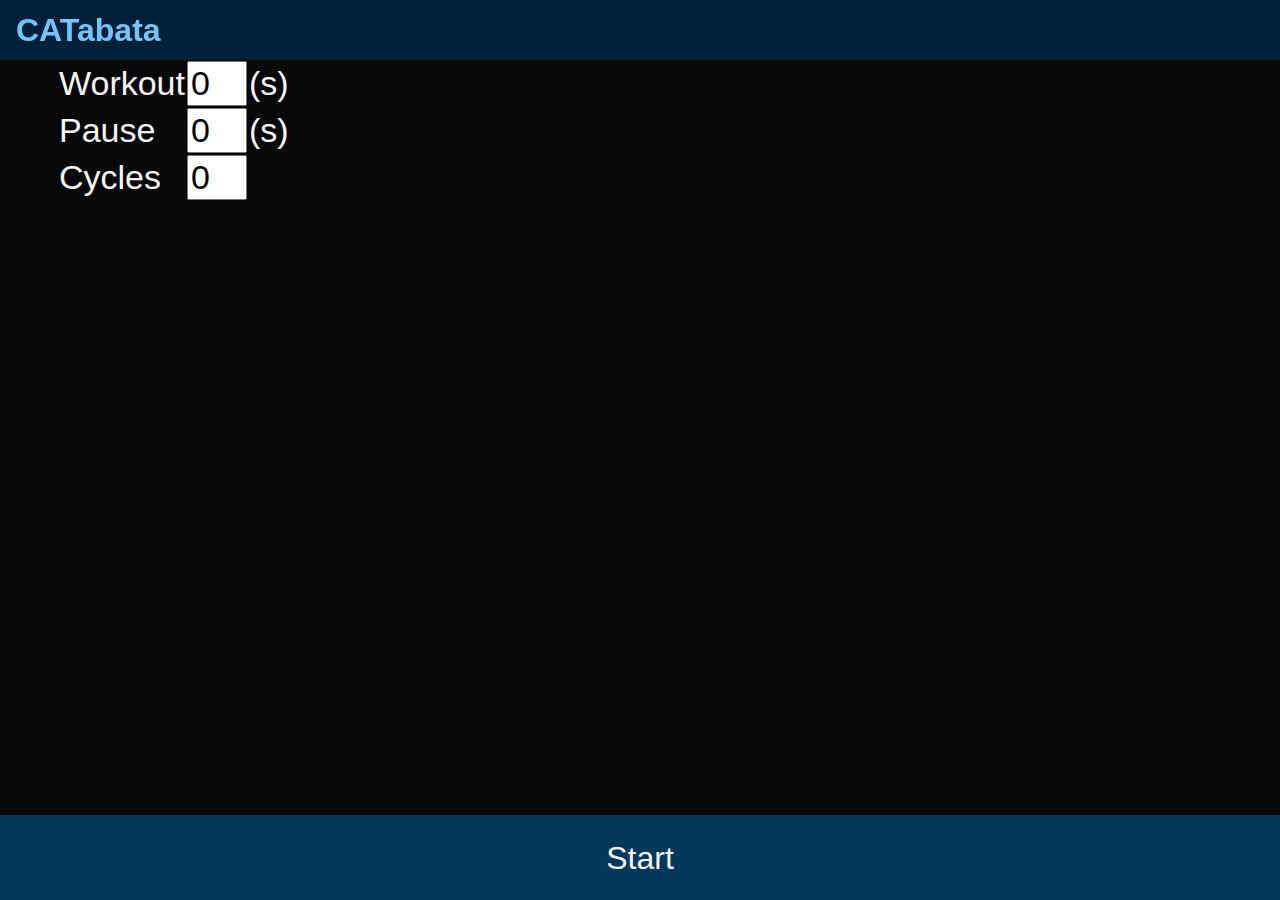
<file: index.html>
<!DOCTYPE html>
<html>
<head>
	<meta name="viewport" content="width=device-width,user-scalable=no">
	<title>Tabata</title>
	<link rel="stylesheet" href="lib/tau/wearable/theme/default/tau.min.css">
	<link rel="stylesheet" media="all and (-tizen-geometric-shape: circle)" href="lib/tau/wearable/theme/default/tau.circle.min.css">
	<!-- load theme file for your application -->
	<link rel="stylesheet" href="css/style.css">
	<script type="text/javascript" src="lib/tau/wearable/js/other.js"></script>
	<script type="text/javascript" src="lib/tau/wearable/js/timer.js"></script>	
</head>
<body>
	<div class="ui-page ui-page-active" id="main">
		<header class="ui-header">
			<h2 class="ui-title">CATabata</h2>
		</header>
		<div class="ui-content content-padding" >
			<table>
				<tr id="wk-in-tr">
					<td><label onclick="setElement(document.getElementById('wk-in'));">Workout</label></td>
					<td><input type="number" id="wk-in" onclick="setElement(document.getElementById('wk-in'));" value="0" readonly></td>
					<td>(s)</td>
				</tr>
				<tr id="pa-in-tr">
					<td><label onclick="setElement(document.getElementById('pa-in'));">Pause</label></td>
					<td><input type="number" id="pa-in" onclick="setElement(document.getElementById('pa-in'));" value="0" readonly></td>
					<td>(s)</td>
				</tr>
				<tr id="cc-in-tr">
					<td><label onclick="setElement(document.getElementById('cc-in'));">Cycles</label></td>
					<td><input type="number" id="cc-in" onclick="setElement(document.getElementById('cc-in'));" value="0" readonly></td>
					<td> </td>
				</tr>
			</table>
		</div>
		<footer class="ui-footer ui-bottom-button">
      		<a href="timer.html" class="ui-btn">Start</a>
   		</footer>
	</div>
	<script type="text/javascript" src="lib/tau/wearable/js/tau.min.js"></script>	
	<script src="app.js"></script>
	<script src="lowBatteryCheck.js"></script>
</body>
</html>
</file>
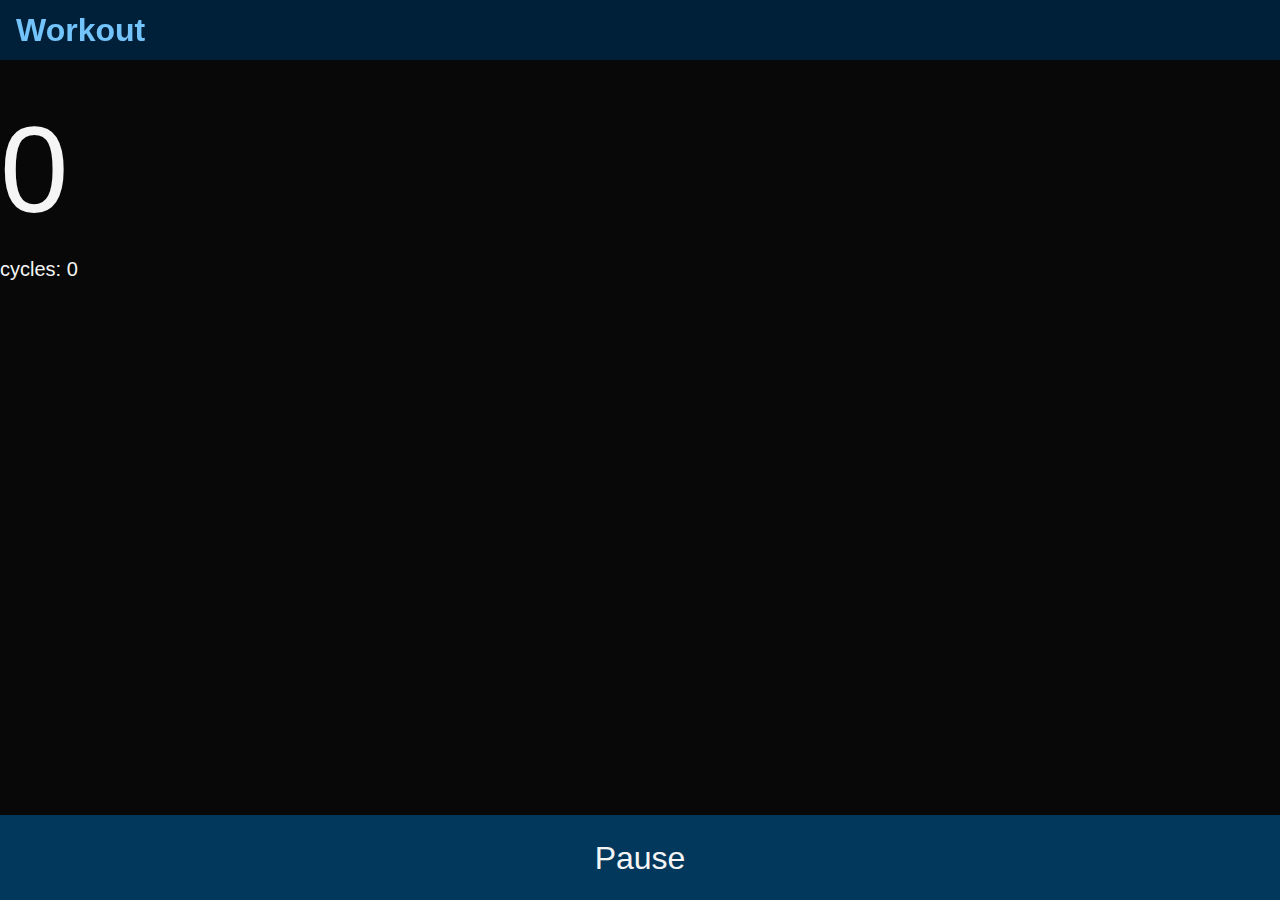
<file: timer.html>
<!DOCTYPE html>
<html>
<head>
	<meta name="viewport" content="width=device-width,user-scalable=no">
	<title>Tabata</title>
	<link rel="stylesheet" href="lib/tau/wearable/theme/default/tau.min.css">
	<link rel="stylesheet" media="all and (-tizen-geometric-shape: circle)" href="lib/tau/wearable/theme/default/tau.circle.min.css">
	<!-- load theme file for your application -->
	<link rel="stylesheet" href="css/style.css">	
	
</head>
<body>
	<div class="ui-page ui-page-active" id="main">			
		<header class="ui-header">
			<h2 class="ui-title" id="wk-type">Workout</h2>
		</header>
		<div class="ui-content content-padding-timer" >
			<audio id="myaudio" src="sound/ding.mp3"></audio>&nbsp;
			<div id="wk-timer">0</div>
			<div id="cc-timer">cycles: 0</div>
		</div>
		<footer class="ui-footer ui-bottom-button">
      		<a href="#" class="ui-btn" id="pause-btn">Pause</a>
   		</footer>
   		<script type="text/javascript">
			//console.log("here ->"+document.getElementById('wk-in').value);
			startTimer(document.getElementById('wk-in').value,document.getElementById('pa-in').value,document.getElementById('cc-in').value, document.getElementById('timer'));
		</script>
	</div>
	<script type="text/javascript" src="lib/tau/wearable/js/tau.min.js"></script>	
	<script src="app.js"></script>
	<script src="lowBatteryCheck.js"></script>	
</body>
</html>
</file>
<file: css/style.css>
* {
    font-family: Verdana, Lucida Sans, Arial, Helvetica, sans-serif;
}

body {
    margin: 0px auto;
    background-color:#222;
}

input {
	width: 60px;
}

.contents {
	display: flex;
	display: -webkit-flex;
	box-sizing: border-box;
	-webkit-box-sizing: border-box;
	height:310px;
}

.content-padding {
	padding-left: 18px;
}

.content-padding table{
	margin-left: 40px;
}

.content-padding-timer{
	border-collapse: collapse;
	margin: 0px 0px 0px 0px;
	padding: 0px 0px 0px 0px;
}

#wk-timer{
	font-size:123px;
	border-collapse: collapse;
	margin: 0px 0px 18px 0px;
	padding: 0px 0px 0px 0px;
}

#cc-timer{
	font-size:20px;
	border-collapse: collapse;
	margin: 0px 0px 0px 0px;
	padding: 0px 0px 0px 0px;
}


.content_text {
	font-weight:bold;
	font-size:5em;
	color:#fff;
}

.tr-border{
	border: solid thin;
	border-color: rgba(116, 196, 252, 1);
}

.red{
	color: red;
}

.green{
	color: green;
}
</file>
<file: lib/tau/wearable/theme/default/tau.min.css>
/*
 * Copyright (c) 2015 Samsung Electronics Co., Ltd
 *
 * Licensed under the Flora License, Version 1.1 (the "License");
 * you may not use this file except in compliance with the License.
 * You may obtain a copy of the License at
 *
 *     http://floralicense.org/license/
 *
 * Unless required by applicable law or agreed to in writing, software
 * distributed under the License is distributed on an "AS IS" BASIS,
 * WITHOUT WARRANTIES OR CONDITIONS OF ANY KIND, either express or implied.
 * See the License for the specific language governing permissions and
 * limitations under the License.
 */
*{outline:0}article,aside,details,figcaption,figure,footer,header,hgroup,nav,section,summary{display:block}audio,canvas,video{display:inline-block;*display:inline;*zoom:1}audio:not([controls]){display:none;height:0}[hidden]{display:none}html{font-size:100%;-webkit-text-size-adjust:100%;-ms-text-size-adjust:100%;-o-text-size-adjust:100%;text-size-adjust:100%}html,button,input,select,textarea{font-family:Tizen,Samsung Sans,Helvetica}body{margin:0}h1{font-size:2em;margin:.67em 0}h2{font-size:1.5em;margin:.83em 0}h3{font-size:1.17em;margin:1em 0}h4{font-size:1em;margin:1.33em 0}h5{font-size:.83em;margin:1.67em 0}h6{font-size:.75em;margin:2.33em 0}abbr[title]{border-bottom:1px dotted}b,strong{font-weight:700}blockquote{margin:1em 40px}dfn{font-style:italic}mark{background:#ff0;color:#000}p,pre{margin:1em 0}code,kbd,pre,samp{font-family:monospace,serif;_font-family:'courier new',monospace;font-size:1em}pre{white-space:pre;white-space:pre-wrap;word-wrap:break-word}q{quotes:none}q:before,q:after{content:'';content:none}small{font-size:75%}sub,sup{font-size:75%;line-height:0;position:relative;vertical-align:baseline}sup{top:-.5em}sub{bottom:-.25em}dl,menu,ol,ul{margin:1em 0}dd{margin:0 0 0 40px}menu,ol,ul{padding:0 0 0 40px}nav ul,nav ol{list-style:none;list-style-image:none}img{border:0;-ms-interpolation-mode:bicubic}svg:not(:root){overflow:hidden}figure{margin:0}form{margin:0}fieldset{border:1px solid silver;margin:0 2px;padding:.35em .625em .75em}legend{border:0;padding:0;white-space:normal;*margin-left:-7px}button,input,select,textarea{font-size:100%;margin:0;vertical-align:baseline;*vertical-align:middle}button,input{line-height:normal}button[disabled],input[disabled]{cursor:default}input[type=time],input[type=date]{color:#000}input[type=search]{-webkit-appearance:textfield;-moz-appearance:textfield;-ms-appearance:textfield;-o-appearance:textfield;appearance:textfield;-webkit-box-sizing:content-box;box-sizing:content-box}input[type=search]::-webkit-search-cancel-button,input[type=search]::-webkit-search-decoration{-webkit-appearance:none;-moz-appearance:none;-ms-appearance:none;-o-appearance:none;appearance:none}button::-moz-focus-inner,input::-moz-focus-inner{border:0;padding:0}textarea{overflow:auto;vertical-align:top}table{border-collapse:collapse;border-spacing:0}.tau-info-theme{position:absolute;top:-999px;left:-999px}.screen-hidden{visibility:hidden;position:absolute;top:-10000em;left:-10000em}button,input{outline:0;cursor:pointer}*{-webkit-box-sizing:border-box;box-sizing:border-box}a{text-decoration:none!important;color:rgba(245,245,245,1)}ul,li{margin:0;padding:0;list-style-type:none}img{margin:0;padding:0}html{-webkit-tap-highlight-color:rgba(0,0,0,0)}body{height:100%;font-size:2.125rem;font-family:Tizen,Samsung Sans,Helvetica;background:rgba(8,8,8,1);color:rgba(245,245,245,1)}.ui-page{width:100%;height:100%;overflow:hidden;position:absolute;top:0;left:0;display:none;background:rgba(8,8,8,1);-webkit-tap-highlight-color:rgba(0,0,0,0)}.ui-page.ui-page-active{display:block;display:-webkit-box;display:-ms-flexbox;display:flex;display:-webkit-flex;-webkit-box-orient:vertical;-webkit-box-direction:normal;-ms-flex-direction:column;flex-direction:column;-webkit-flex-direction:column}.ui-page.ui-page-build{display:-webkit-box;display:-ms-flexbox;display:flex;display:-webkit-flex;-webkit-box-orient:vertical;-webkit-box-direction:normal;-ms-flex-direction:column;flex-direction:column;-webkit-flex-direction:column;visibility:hidden}.ui-content{width:100%;height:auto;overflow:auto;-webkit-overflow-scrolling:touch;-moz-overflow-scrolling:touch;-o-overflow-scrolling:touch;-ms-overflow-scrolling:touch;overflow-scrolling:touch;-webkit-box-flex:1;-ms-flex:1;flex:1;-webkit-flex:1}.ui-header{position:relative;width:100%;height:60px;line-height:60px;background-color:rgba(0,31,56,1)}.ui-header .ui-title{color:rgba(116,196,252,1);font-size:32px;font-weight:700;white-space:nowrap;overflow:hidden;text-overflow:ellipsis;margin:0;padding-left:16px;padding-right:16px;-webkit-mask-image:-webkit-linear-gradient(left,#000 80%,rgba(0,0,0,0) 95%)}.ui-header .ui-title.ui-icon{padding-left:60px;background-position:16px 14px;background-size:34px 34px;background-repeat:no-repeat}.ui-header.ui-has-more .ui-title{padding-right:78px;-webkit-mask-image:-webkit-linear-gradient(left,#000 70%,rgba(0,0,0,0) 75%)}.ui-header button.ui-more,.ui-header input.ui-more{border:0 none;padding:0}.ui-header .ui-more-disable{cursor:default;background-color:transparent}.ui-header .ui-more{display:block;position:absolute;top:0;right:0;width:68px;height:100%;overflow:hidden;text-indent:-1000em;background-position:center center;background-color:transparent;cursor:pointer}.ui-header .ui-more:active{background-color:rgba(23,73,115,1)}.ui-header .ui-more.ui-icon-detail{background-color:rgba(116,196,252,1);-webkit-mask-image:url(./images/Actionbar/tw_ic_menu_detail_normal_holo_dark.png);-moz-mask-image:url(./images/Actionbar/tw_ic_menu_detail_normal_holo_dark.png);-ms-mask-image:url(./images/Actionbar/tw_ic_menu_detail_normal_holo_dark.png);-o-mask-image:url(./images/Actionbar/tw_ic_menu_detail_normal_holo_dark.png);mask-image:url(./images/Actionbar/tw_ic_menu_detail_normal_holo_dark.png);-webkit-mask-size:3.25rem 3.75rem;-moz-mask-size:3.25rem 3.75rem;-ms-mask-size:3.25rem 3.75rem;-o-mask-size:3.25rem 3.75rem;mask-size:3.25rem 3.75rem;-webkit-mask-position:center;-moz-mask-position:center;-ms-mask-position:center;-o-mask-position:center;mask-position:center;-webkit-mask-repeat:no-repeat;-moz-mask-repeat:no-repeat;-ms-mask-repeat:no-repeat;-o-mask-repeat:no-repeat;mask-repeat:no-repeat}.ui-header .ui-more.ui-icon-detail[disabled=disabled]{cursor:default;background-color:transparent;background-color:rgba(116,196,252,.2);-webkit-mask-image:url(./images/Actionbar/tw_ic_menu_detail_disable_holo_dark.png);-moz-mask-image:url(./images/Actionbar/tw_ic_menu_detail_disable_holo_dark.png);-ms-mask-image:url(./images/Actionbar/tw_ic_menu_detail_disable_holo_dark.png);-o-mask-image:url(./images/Actionbar/tw_ic_menu_detail_disable_holo_dark.png);mask-image:url(./images/Actionbar/tw_ic_menu_detail_disable_holo_dark.png);-webkit-mask-size:3.25rem 3.75rem;-moz-mask-size:3.25rem 3.75rem;-ms-mask-size:3.25rem 3.75rem;-o-mask-size:3.25rem 3.75rem;mask-size:3.25rem 3.75rem;-webkit-mask-position:center;-moz-mask-position:center;-ms-mask-position:center;-o-mask-position:center;mask-position:center;-webkit-mask-repeat:no-repeat;-moz-mask-repeat:no-repeat;-ms-mask-repeat:no-repeat;-o-mask-repeat:no-repeat;mask-repeat:no-repeat}.ui-header .ui-more.ui-icon-overflow{background-color:rgba(116,196,252,1);-webkit-mask-image:url(./images/Actionbar/tw_ic_menu_moreoverflow_holo_dark.png);-moz-mask-image:url(./images/Actionbar/tw_ic_menu_moreoverflow_holo_dark.png);-ms-mask-image:url(./images/Actionbar/tw_ic_menu_moreoverflow_holo_dark.png);-o-mask-image:url(./images/Actionbar/tw_ic_menu_moreoverflow_holo_dark.png);mask-image:url(./images/Actionbar/tw_ic_menu_moreoverflow_holo_dark.png);-webkit-mask-size:3.25rem 3.75rem;-moz-mask-size:3.25rem 3.75rem;-ms-mask-size:3.25rem 3.75rem;-o-mask-size:3.25rem 3.75rem;mask-size:3.25rem 3.75rem;-webkit-mask-position:center;-moz-mask-position:center;-ms-mask-position:center;-o-mask-position:center;mask-position:center;-webkit-mask-repeat:no-repeat;-moz-mask-repeat:no-repeat;-ms-mask-repeat:no-repeat;-o-mask-repeat:no-repeat;mask-repeat:no-repeat}.ui-header .ui-more.ui-icon-overflow[disabled=disabled]{cursor:default;background-color:transparent;background-color:rgba(116,196,252,.2);-webkit-mask-image:url(./images/Actionbar/tw_ic_menu_moreoverflow_holo_dark.png);-moz-mask-image:url(./images/Actionbar/tw_ic_menu_moreoverflow_holo_dark.png);-ms-mask-image:url(./images/Actionbar/tw_ic_menu_moreoverflow_holo_dark.png);-o-mask-image:url(./images/Actionbar/tw_ic_menu_moreoverflow_holo_dark.png);mask-image:url(./images/Actionbar/tw_ic_menu_moreoverflow_holo_dark.png);-webkit-mask-size:3.25rem 3.75rem;-moz-mask-size:3.25rem 3.75rem;-ms-mask-size:3.25rem 3.75rem;-o-mask-size:3.25rem 3.75rem;mask-size:3.25rem 3.75rem;-webkit-mask-position:center;-moz-mask-position:center;-ms-mask-position:center;-o-mask-position:center;mask-position:center;-webkit-mask-repeat:no-repeat;-moz-mask-repeat:no-repeat;-ms-mask-repeat:no-repeat;-o-mask-repeat:no-repeat;mask-repeat:no-repeat}.ui-header .ui-more.ui-icon-selectall{background-color:rgba(116,196,252,1);-webkit-mask-image:url(./images/Actionbar/tw_ic_menu_selectall_normal_holo_dark.png);-moz-mask-image:url(./images/Actionbar/tw_ic_menu_selectall_normal_holo_dark.png);-ms-mask-image:url(./images/Actionbar/tw_ic_menu_selectall_normal_holo_dark.png);-o-mask-image:url(./images/Actionbar/tw_ic_menu_selectall_normal_holo_dark.png);mask-image:url(./images/Actionbar/tw_ic_menu_selectall_normal_holo_dark.png);-webkit-mask-size:3.25rem 3.75rem;-moz-mask-size:3.25rem 3.75rem;-ms-mask-size:3.25rem 3.75rem;-o-mask-size:3.25rem 3.75rem;mask-size:3.25rem 3.75rem;-webkit-mask-position:center;-moz-mask-position:center;-ms-mask-position:center;-o-mask-position:center;mask-position:center;-webkit-mask-repeat:no-repeat;-moz-mask-repeat:no-repeat;-ms-mask-repeat:no-repeat;-o-mask-repeat:no-repeat;mask-repeat:no-repeat}.ui-header .ui-more.ui-icon-selectall[disabled=disabled]{cursor:default;background-color:transparent;background-color:rgba(116,196,252,.2);-webkit-mask-image:url(./images/Actionbar/tw_ic_menu_selectall_disable_holo_dark.png);-moz-mask-image:url(./images/Actionbar/tw_ic_menu_selectall_disable_holo_dark.png);-ms-mask-image:url(./images/Actionbar/tw_ic_menu_selectall_disable_holo_dark.png);-o-mask-image:url(./images/Actionbar/tw_ic_menu_selectall_disable_holo_dark.png);mask-image:url(./images/Actionbar/tw_ic_menu_selectall_disable_holo_dark.png);-webkit-mask-size:3.25rem 3.75rem;-moz-mask-size:3.25rem 3.75rem;-ms-mask-size:3.25rem 3.75rem;-o-mask-size:3.25rem 3.75rem;mask-size:3.25rem 3.75rem;-webkit-mask-position:center;-moz-mask-position:center;-ms-mask-position:center;-o-mask-position:center;mask-position:center;-webkit-mask-repeat:no-repeat;-moz-mask-repeat:no-repeat;-ms-mask-repeat:no-repeat;-o-mask-repeat:no-repeat;mask-repeat:no-repeat}.ui-footer{width:100%;height:85px;position:relative;bottom:0;left:0}.ui-footer .ui-btn.ui-btn-icon-only{position:relative;text-indent:-624.9375rem}.ui-footer .ui-btn.ui-btn-icon-only::before{content:"";position:absolute;-webkit-mask-size:3.125rem 3.125rem;-webkit-mask-repeat:no-repeat;width:3.125rem;height:3.125rem;top:50%;left:50%;-webkit-transform:translate3d(-50%,-50%,0);transform:translate3d(-50%,-50%,0);background-color:rgba(245,245,245,1);-webkit-transition:background 150ms;transition:background 150ms}.ui-footer .ui-btn.ui-btn-icon-only:active::before{background-color:F022L1iP}.ui-footer .ui-btn.ui-btn-icon-only:disabled::before{background-color:rgba(245,245,245,.4)}.ui-page.ui-scroll-on .ui-scroller{width:100%;height:auto;overflow:hidden;overflow-y:auto;-webkit-overflow-scrolling:touch;-moz-overflow-scrolling:touch;-o-overflow-scrolling:touch;-ms-overflow-scrolling:touch;overflow-scrolling:touch;-webkit-box-flex:1;-ms-flex:1;flex:1;-webkit-flex:1}.ui-page.ui-scroll-on .ui-content{height:auto!important;-webkit-box-flex:0;-ms-flex:none;flex:none;-webkit-flex:none}.ui-page.ui-scroll-on .ui-footer{position:relative}.ui-footer.ui-fixed{position:fixed!important;bottom:0;left:0;width:100%;-webkit-transform:translate3d(0,0,0)}.ui-grid-col>*{float:left}.ui-page .ui-grid-col-1>*{float:left}.ui-page .ui-grid-col-1>*{width:100%}.ui-page .ui-grid-col-2>*{float:left}.ui-page .ui-grid-col-2>*{width:50%}.ui-page .ui-grid-col-3>*{float:left}.ui-page .ui-grid-col-3>*{width:33.333333333333336%}.ui-grid-row>*{display:block}@-webkit-keyframes indeterminate{0%{-webkit-mask-image:url(./images/Progress/tw_progressbar_indeterminate1_holo_dark.png);-moz-mask-image:url(./images/Progress/tw_progressbar_indeterminate1_holo_dark.png);-ms-mask-image:url(./images/Progress/tw_progressbar_indeterminate1_holo_dark.png);-o-mask-image:url(./images/Progress/tw_progressbar_indeterminate1_holo_dark.png);mask-image:url(./images/Progress/tw_progressbar_indeterminate1_holo_dark.png);-webkit-mask-repeat:no-repeat;-moz-mask-repeat:no-repeat;-ms-mask-repeat:no-repeat;-o-mask-repeat:no-repeat;mask-repeat:no-repeat;background-color:rgba(0,77,153,1)}25%{-webkit-mask-image:url(./images/Progress/tw_progressbar_indeterminate2_holo_dark.png);-moz-mask-image:url(./images/Progress/tw_progressbar_indeterminate2_holo_dark.png);-ms-mask-image:url(./images/Progress/tw_progressbar_indeterminate2_holo_dark.png);-o-mask-image:url(./images/Progress/tw_progressbar_indeterminate2_holo_dark.png);mask-image:url(./images/Progress/tw_progressbar_indeterminate2_holo_dark.png);-webkit-mask-repeat:no-repeat;-moz-mask-repeat:no-repeat;-ms-mask-repeat:no-repeat;-o-mask-repeat:no-repeat;mask-repeat:no-repeat;background-color:rgba(0,77,153,1)}50%{-webkit-mask-image:url(./images/Progress/tw_progressbar_indeterminate3_holo_dark.png);-moz-mask-image:url(./images/Progress/tw_progressbar_indeterminate3_holo_dark.png);-ms-mask-image:url(./images/Progress/tw_progressbar_indeterminate3_holo_dark.png);-o-mask-image:url(./images/Progress/tw_progressbar_indeterminate3_holo_dark.png);mask-image:url(./images/Progress/tw_progressbar_indeterminate3_holo_dark.png);-webkit-mask-repeat:no-repeat;-moz-mask-repeat:no-repeat;-ms-mask-repeat:no-repeat;-o-mask-repeat:no-repeat;mask-repeat:no-repeat;background-color:rgba(0,77,153,1)}75%{-webkit-mask-image:url(./images/Progress/tw_progressbar_indeterminate4_holo_dark.png);-moz-mask-image:url(./images/Progress/tw_progressbar_indeterminate4_holo_dark.png);-ms-mask-image:url(./images/Progress/tw_progressbar_indeterminate4_holo_dark.png);-o-mask-image:url(./images/Progress/tw_progressbar_indeterminate4_holo_dark.png);mask-image:url(./images/Progress/tw_progressbar_indeterminate4_holo_dark.png);-webkit-mask-repeat:no-repeat;-moz-mask-repeat:no-repeat;-ms-mask-repeat:no-repeat;-o-mask-repeat:no-repeat;mask-repeat:no-repeat;background-color:rgba(0,77,153,1)}100%{-webkit-mask-image:url(./images/Progress/tw_progressbar_indeterminate5_holo_dark.png);-moz-mask-image:url(./images/Progress/tw_progressbar_indeterminate5_holo_dark.png);-ms-mask-image:url(./images/Progress/tw_progressbar_indeterminate5_holo_dark.png);-o-mask-image:url(./images/Progress/tw_progressbar_indeterminate5_holo_dark.png);mask-image:url(./images/Progress/tw_progressbar_indeterminate5_holo_dark.png);-webkit-mask-repeat:no-repeat;-moz-mask-repeat:no-repeat;-ms-mask-repeat:no-repeat;-o-mask-repeat:no-repeat;mask-repeat:no-repeat;background-color:rgba(0,77,153,1)}}@keyframes indeterminate{0%{-webkit-mask-image:url(./images/Progress/tw_progressbar_indeterminate1_holo_dark.png);-moz-mask-image:url(./images/Progress/tw_progressbar_indeterminate1_holo_dark.png);-ms-mask-image:url(./images/Progress/tw_progressbar_indeterminate1_holo_dark.png);-o-mask-image:url(./images/Progress/tw_progressbar_indeterminate1_holo_dark.png);mask-image:url(./images/Progress/tw_progressbar_indeterminate1_holo_dark.png);-webkit-mask-repeat:no-repeat;-moz-mask-repeat:no-repeat;-ms-mask-repeat:no-repeat;-o-mask-repeat:no-repeat;mask-repeat:no-repeat;background-color:rgba(0,77,153,1)}25%{-webkit-mask-image:url(./images/Progress/tw_progressbar_indeterminate2_holo_dark.png);-moz-mask-image:url(./images/Progress/tw_progressbar_indeterminate2_holo_dark.png);-ms-mask-image:url(./images/Progress/tw_progressbar_indeterminate2_holo_dark.png);-o-mask-image:url(./images/Progress/tw_progressbar_indeterminate2_holo_dark.png);mask-image:url(./images/Progress/tw_progressbar_indeterminate2_holo_dark.png);-webkit-mask-repeat:no-repeat;-moz-mask-repeat:no-repeat;-ms-mask-repeat:no-repeat;-o-mask-repeat:no-repeat;mask-repeat:no-repeat;background-color:rgba(0,77,153,1)}50%{-webkit-mask-image:url(./images/Progress/tw_progressbar_indeterminate3_holo_dark.png);-moz-mask-image:url(./images/Progress/tw_progressbar_indeterminate3_holo_dark.png);-ms-mask-image:url(./images/Progress/tw_progressbar_indeterminate3_holo_dark.png);-o-mask-image:url(./images/Progress/tw_progressbar_indeterminate3_holo_dark.png);mask-image:url(./images/Progress/tw_progressbar_indeterminate3_holo_dark.png);-webkit-mask-repeat:no-repeat;-moz-mask-repeat:no-repeat;-ms-mask-repeat:no-repeat;-o-mask-repeat:no-repeat;mask-repeat:no-repeat;background-color:rgba(0,77,153,1)}75%{-webkit-mask-image:url(./images/Progress/tw_progressbar_indeterminate4_holo_dark.png);-moz-mask-image:url(./images/Progress/tw_progressbar_indeterminate4_holo_dark.png);-ms-mask-image:url(./images/Progress/tw_progressbar_indeterminate4_holo_dark.png);-o-mask-image:url(./images/Progress/tw_progressbar_indeterminate4_holo_dark.png);mask-image:url(./images/Progress/tw_progressbar_indeterminate4_holo_dark.png);-webkit-mask-repeat:no-repeat;-moz-mask-repeat:no-repeat;-ms-mask-repeat:no-repeat;-o-mask-repeat:no-repeat;mask-repeat:no-repeat;background-color:rgba(0,77,153,1)}100%{-webkit-mask-image:url(./images/Progress/tw_progressbar_indeterminate5_holo_dark.png);-moz-mask-image:url(./images/Progress/tw_progressbar_indeterminate5_holo_dark.png);-ms-mask-image:url(./images/Progress/tw_progressbar_indeterminate5_holo_dark.png);-o-mask-image:url(./images/Progress/tw_progressbar_indeterminate5_holo_dark.png);mask-image:url(./images/Progress/tw_progressbar_indeterminate5_holo_dark.png);-webkit-mask-repeat:no-repeat;-moz-mask-repeat:no-repeat;-ms-mask-repeat:no-repeat;-o-mask-repeat:no-repeat;mask-repeat:no-repeat;background-color:rgba(0,77,153,1)}}progress{position:relative;padding-left:1rem;padding-right:1rem;margin-top:.875rem;margin-bottom:.875rem;width:100%;height:.375rem;-webkit-appearance:none;-moz-appearance:none;-ms-appearance:none;-o-appearance:none;appearance:none;border:0}progress::-webkit-progress-bar{position:relative;background-color:rgba(71,71,71,1);border-radius:.125rem;overflow:hidden}progress::-webkit-progress-value{background-color:rgba(55,161,237,1);height:.375rem;border-radius:.125rem;overflow:hidden}progress.ui-progress-indeterminate::-webkit-progress-bar{background-color:rgba(55,161,237,1)}progress.ui-progress-indeterminate::-webkit-progress-value{background-size:100% 100%;-webkit-animation:indeterminate 150ms infinite;animation:indeterminate 150ms infinite}.ui-progress-proportion{display:inline-block;float:left;font-size:20px;padding-left:1rem;padding-right:1rem;margin-top:-.625rem;color:rgba(245,245,245,1)}.ui-progress-ratio{display:inline-block;float:right;font-size:20px;padding-left:1rem;padding-right:1rem;margin-top:-.625rem;color:rgba(245,245,245,1)}.ui-circle-progress{display:none}.ui-progressbar{position:relative;display:inline-block;pointer-events:none}.ui-progressbar.ui-progressbar-full{position:fixed;top:0;left:0;width:100%;height:100%}.ui-switch{width:100%;color:rgba(245,245,245,1)}.ui-switch-inneroffset,.ui-switch-handler{display:none}.ui-switch-text{margin-top:30px;margin-bottom:40px;padding:0 30px;font-size:34px;text-align:center}.ui-switch-sub-text{margin-top:48px;font-size:26px;text-align:center;color:T161}.ui-toggleswitch{position:relative;display:inline-block;width:103.5px;height:55px;overflow:hidden}.ui-toggleswitch.ui-toggleswitch-large{width:207px;height:110px}.ui-toggleswitch .ui-switch-input{position:absolute;width:100%;height:100%;-webkit-appearance:none;display:block}.ui-toggleswitch .ui-switch-input::before{content:"";position:absolute;width:100%;height:100%;-webkit-mask-image:url(images/Controller_icon/toggle_changeable.png);-moz-mask-image:url(images/Controller_icon/toggle_changeable.png);-ms-mask-image:url(images/Controller_icon/toggle_changeable.png);-o-mask-image:url(images/Controller_icon/toggle_changeable.png);mask-image:url(images/Controller_icon/toggle_changeable.png);-webkit-mask-size:100% 400%;-moz-mask-size:100% 400%;-ms-mask-size:100% 400%;-o-mask-size:100% 400%;mask-size:100% 400%;-webkit-mask-repeat:no-repeat;-moz-mask-repeat:no-repeat;-ms-mask-repeat:no-repeat;-o-mask-repeat:no-repeat;mask-repeat:no-repeat;-webkit-mask-position:0 0;-moz-mask-position:0 0;-ms-mask-position:0 0;-o-mask-position:0 0;mask-position:0 0;background-color:rgba(97,96,96,1);z-index:0}.ui-toggleswitch .ui-switch-input:active::before{background-color:rgba(97,96,96,1)}.ui-toggleswitch .ui-switch-input:active~.ui-switch-activation,.ui-toggleswitch .ui-switch-input:active~.ui-switch-button{background-color:rgba(173,173,173,1)}.ui-toggleswitch .ui-switch-input:active~.ui-switch-activation::before,.ui-toggleswitch .ui-switch-input:active~.ui-switch-button::before{background-color:rgba(97,96,96,1)}.ui-toggleswitch .ui-switch-activation,.ui-toggleswitch .ui-switch-button{width:100%;height:100%;-webkit-mask-image:url(images/Controller_icon/toggle_changeable.png);-moz-mask-image:url(images/Controller_icon/toggle_changeable.png);-ms-mask-image:url(images/Controller_icon/toggle_changeable.png);-o-mask-image:url(images/Controller_icon/toggle_changeable.png);mask-image:url(images/Controller_icon/toggle_changeable.png);-webkit-mask-size:100% 400%;-moz-mask-size:100% 400%;-ms-mask-size:100% 400%;-o-mask-size:100% 400%;mask-size:100% 400%;-webkit-mask-repeat:no-repeat;-moz-mask-repeat:no-repeat;-ms-mask-repeat:no-repeat;-o-mask-repeat:no-repeat;mask-repeat:no-repeat;-webkit-mask-position:0 33.3%;-moz-mask-position:0 33.3%;-ms-mask-position:0 33.3%;-o-mask-position:0 33.3%;mask-position:0 33.3%;background-color:rgba(245,245,245,1);position:absolute;top:0;left:0;pointer-events:none;z-index:1}.ui-toggleswitch .ui-switch-activation::before,.ui-toggleswitch .ui-switch-button::before{content:"";position:absolute;width:100%;height:100%;-webkit-mask-image:url(images/Controller_icon/toggle_changeable.png);-moz-mask-image:url(images/Controller_icon/toggle_changeable.png);-ms-mask-image:url(images/Controller_icon/toggle_changeable.png);-o-mask-image:url(images/Controller_icon/toggle_changeable.png);mask-image:url(images/Controller_icon/toggle_changeable.png);-webkit-mask-size:100% 400%;-moz-mask-size:100% 400%;-ms-mask-size:100% 400%;-o-mask-size:100% 400%;mask-size:100% 400%;-webkit-mask-repeat:no-repeat;-moz-mask-repeat:no-repeat;-ms-mask-repeat:no-repeat;-o-mask-repeat:no-repeat;mask-repeat:no-repeat;-webkit-mask-position:0 66.7%;-moz-mask-position:0 66.7%;-ms-mask-position:0 66.7%;-o-mask-position:0 66.7%;mask-position:0 66.7%;background-color:rgba(128,128,128,1);top:0;left:0}.ui-toggleswitch .ui-switch-input:checked~.ui-switch-activation,.ui-toggleswitch .ui-switch-input:checked~.ui-switch-button{width:100%;height:100%;background-color:rgba(245,245,245,1);-webkit-mask-position:0 33%;-moz-mask-position:0 33%;-ms-mask-position:0 33%;-o-mask-position:0 33%;mask-position:0 33%;-webkit-transform:translate3d(36.23%,0,0);-ms-transform:translate3d(36.23%,0,0);transform:translate3d(36.23%,0,0)}.ui-toggleswitch .ui-switch-input:checked~.ui-switch-activation::before,.ui-toggleswitch .ui-switch-input:checked~.ui-switch-button::before{-webkit-mask-position:0 100%;-moz-mask-position:0 100%;-ms-mask-position:0 100%;-o-mask-position:0 100%;mask-position:0 100%;background-color:rgba(112,186,15,1)}.ui-toggleswitch .ui-switch-input:checked::before{background-color:rgba(112,186,15,1)}.ui-toggleswitch .ui-switch-input:checked:active::before{background-color:rgba(71,97,37,1)}.ui-toggleswitch .ui-switch-input:checked:active~.ui-switch-activation,.ui-toggleswitch .ui-switch-input:checked:active~.ui-switch-button{background-color:rgba(173,173,173,1)}.ui-toggleswitch .ui-switch-input:checked:active~.ui-switch-activation::before,.ui-toggleswitch .ui-switch-input:checked:active~.ui-switch-button::before{background-color:rgba(71,97,37,1)}@-webkit-keyframes fullprocess{0%{-webkit-mask-position:0vw 0vw}2%{-webkit-mask-position:-100vw 0vw}3%{-webkit-mask-position:-200vw 0vw}5%{-webkit-mask-position:-300vw 0vw}7%{-webkit-mask-position:-400vw 0vw}8%{-webkit-mask-position:-500vw 0vw}10%{-webkit-mask-position:-600vw 0vw}12%{-webkit-mask-position:0vw -100vw}14%{-webkit-mask-position:-100vw -100vw}15%{-webkit-mask-position:-200vw -100vw}17%{-webkit-mask-position:-300vw -100vw}19%{-webkit-mask-position:-400vw -100vw}20%{-webkit-mask-position:-500vw -100vw}22%{-webkit-mask-position:-600vw -100vw}24%{-webkit-mask-position:0vw -200vw}25%{-webkit-mask-position:-100vw -200vw}27%{-webkit-mask-position:-200vw -200vw}29%{-webkit-mask-position:-300vw -200vw}31%{-webkit-mask-position:-400vw -200vw}32%{-webkit-mask-position:-500vw -200vw}34%{-webkit-mask-position:-600vw -200vw}36%{-webkit-mask-position:0vw -300vw}37%{-webkit-mask-position:-100vw -300vw}39%{-webkit-mask-position:-200vw -300vw}41%{-webkit-mask-position:-300vw -300vw}42%{-webkit-mask-position:-400vw -300vw}44%{-webkit-mask-position:-500vw -300vw}46%{-webkit-mask-position:-600vw -300vw}47%{-webkit-mask-position:0vw -400vw}49%{-webkit-mask-position:-100vw -400vw}51%{-webkit-mask-position:-200vw -400vw}53%{-webkit-mask-position:-300vw -400vw}54%{-webkit-mask-position:-400vw -400vw}56%{-webkit-mask-position:-500vw -400vw}58%{-webkit-mask-position:-600vw -400vw}59%{-webkit-mask-position:0vw -500vw}61%{-webkit-mask-position:-100vw -500vw}63%{-webkit-mask-position:-200vw -500vw}64%{-webkit-mask-position:-300vw -500vw}66%{-webkit-mask-position:-400vw -500vw}68%{-webkit-mask-position:-500vw -500vw}69%{-webkit-mask-position:-600vw -500vw}71%{-webkit-mask-position:0vw -600vw}73%{-webkit-mask-position:-100vw -600vw}75%{-webkit-mask-position:-200vw -600vw}76%{-webkit-mask-position:-300vw -600vw}78%{-webkit-mask-position:-400vw -600vw}80%{-webkit-mask-position:-500vw -600vw}81%{-webkit-mask-position:-600vw -600vw}83%{-webkit-mask-position:0vw -700vw}85%{-webkit-mask-position:-100vw -700vw}86%{-webkit-mask-position:-200vw -700vw}88%{-webkit-mask-position:-300vw -700vw}90%{-webkit-mask-position:-400vw -700vw}92%{-webkit-mask-position:-500vw -700vw}93%{-webkit-mask-position:-600vw -700vw}95%{-webkit-mask-position:0vw -800vw}97%{-webkit-mask-position:-100vw -800vw}98%{-webkit-mask-position:-200vw -800vw}100%{-webkit-mask-position:-300vw -800vw}}@-webkit-keyframes smallprocess{0%{-webkit-mask-position:0 0}2%{-webkit-mask-position:-76px 0}3%{-webkit-mask-position:-152px 0}5%{-webkit-mask-position:-228px 0}7%{-webkit-mask-position:-304px 0}8%{-webkit-mask-position:-380px 0}10%{-webkit-mask-position:-456px 0}12%{-webkit-mask-position:0 -76px}14%{-webkit-mask-position:-76px -76px}15%{-webkit-mask-position:-152px -76px}17%{-webkit-mask-position:-228px -76px}19%{-webkit-mask-position:-304px -76px}20%{-webkit-mask-position:-380px -76px}22%{-webkit-mask-position:-456px -76px}24%{-webkit-mask-position:0 -152px}25%{-webkit-mask-position:-76px -152px}27%{-webkit-mask-position:-152px -152px}29%{-webkit-mask-position:-228px -152px}31%{-webkit-mask-position:-304px -152px}32%{-webkit-mask-position:-380px -152px}34%{-webkit-mask-position:-456px -152px}36%{-webkit-mask-position:0 -228px}37%{-webkit-mask-position:-76px -228px}39%{-webkit-mask-position:-152px -228px}41%{-webkit-mask-position:-228px -228px}42%{-webkit-mask-position:-304px -228px}44%{-webkit-mask-position:-380px -228px}46%{-webkit-mask-position:-456px -228px}47%{-webkit-mask-position:0 -304px}49%{-webkit-mask-position:-76px -304px}51%{-webkit-mask-position:-152px -304px}53%{-webkit-mask-position:-228px -304px}54%{-webkit-mask-position:-304px -304px}56%{-webkit-mask-position:-380px -304px}58%{-webkit-mask-position:-456px -304px}59%{-webkit-mask-position:0 -380px}61%{-webkit-mask-position:-76px -380px}63%{-webkit-mask-position:-152px -380px}64%{-webkit-mask-position:-228px -380px}66%{-webkit-mask-position:-304px -380px}68%{-webkit-mask-position:-380px -380px}69%{-webkit-mask-position:-456px -380px}71%{-webkit-mask-position:0 -456px}73%{-webkit-mask-position:-76px -456px}75%{-webkit-mask-position:-152px -456px}76%{-webkit-mask-position:-228px -456px}78%{-webkit-mask-position:-304px -456px}80%{-webkit-mask-position:-380px -456px}81%{-webkit-mask-position:-456px -456px}83%{-webkit-mask-position:0 -532px}85%{-webkit-mask-position:-76px -532px}86%{-webkit-mask-position:-152px -532px}88%{-webkit-mask-position:-228px -532px}90%{-webkit-mask-position:-304px -532px}92%{-webkit-mask-position:-380px -532px}93%{-webkit-mask-position:-456px -532px}95%{-webkit-mask-position:0 -608px}97%{-webkit-mask-position:-76px -608px}98%{-webkit-mask-position:-152px -608px}100%{-webkit-mask-position:-228px -608px}}.ui-processing{background-color:rgba(0,77,153,1);-webkit-mask-image:url(./images/Processing/processingsmall.png);-webkit-mask-repeat:no-repeat;-webkit-animation-duration:1s;-webkit-animation-iteration-count:infinite;-webkit-animation-timing-function:step-start;-webkit-animation-name:smallprocess;width:4.75rem;height:4.75rem;margin:0 auto}.ui-processing-text{margin:0 auto;text-align:center;width:10.5rem;font-size:1.5rem;color:rgba(245,245,245,1)}.ui-processing.ui-processing-full-size{background-color:rgba(0,77,153,1);-webkit-mask-image:url(./images/Processing/processingfull.png);-webkit-mask-repeat:no-repeat;-webkit-animation-duration:1s;-webkit-animation-iteration-count:infinite;-webkit-animation-timing-function:step-start;-webkit-animation-name:fullprocess;pointer-events:none;position:fixed;width:100vw;height:100vw;top:0;left:0;margin:0}.ui-btn{display:block;padding-top:28.5px;padding-right:10px;padding-bottom:28.5px;padding-left:10px;margin:0;font-size:32px;line-height:28px;text-align:center;white-space:nowrap;cursor:pointer;vertical-align:middle;text-overflow:ellipsis;overflow:hidden;border:0 none;color:rgba(245,245,245,1);background-color:rgba(2,56,92,1)}a.ui-btn:active:hover,.ui-btn:enabled:active:hover{background-color:rgba(23,73,115,1)}.ui-btn:enabled:focus{background-color:rgba(2,56,92,1)}a.ui-btn.ui-state-disabled,.ui-btn:disabled{color:rgba(245,245,245,.2);background-color:rgba(3,44,64,1);cursor:default}.ui-btn.ui-multiline{padding-top:10px;padding-bottom:10px}.ui-btn.ui-inline{display:inline-block}.ui-btn.ui-btn-circle{border-radius:50%}.ui-btn.ui-btn-circle.ui-btn-active{-webkit-animation:btn-circle-opacity-press linear 567ms;animation:btn-circle-opacity-press linear 567ms}.ui-btn.ui-btn-icon{background-position:center center;height:5.5rem;width:5.5rem;text-indent:-1000em;overflow:hidden;background-repeat:no-repeat;background-size:5.5rem 5.5rem;position:relative}.ui-btn.ui-btn-icon::before{content:"";-webkit-mask-size:5.5rem 5.5rem;-webkit-mask-repeat:no-repeat;-webkit-mask-position:0 0;width:5.5rem;height:5.5rem;top:50%;left:50%;-webkit-transform:translate3d(-50%,-50%,0);transform:translate3d(-50%,-50%,0);position:absolute;-webkit-mask-image:none}.ui-btn.ui-btn-text,.ui-btn.ui-btn-no-bg.ui-btn-icon{position:relative;background-color:transparent;height:33vh}.ui-btn.ui-btn-text::before,.ui-btn.ui-btn-no-bg.ui-btn-icon::before{content:'';position:absolute;background-color:#fff;border-radius:50%;width:30vw;height:30vh;opacity:0;left:50%;top:50%}.ui-btn.ui-btn-text:enabled:active:hover,.ui-btn.ui-btn-no-bg.ui-btn-icon:enabled:active:hover,.ui-btn.ui-btn-text:enabled:focus,.ui-btn.ui-btn-no-bg.ui-btn-icon:enabled:focus{background-color:transparent}.ui-btn.ui-btn-text.ui-btn-active::before,.ui-btn.ui-btn-no-bg.ui-btn-icon.ui-btn-active::before{-webkit-transform:translate(-50%,-50%) scale(1.1);-ms-transform:translate(-50%,-50%) scale(1.1);transform:translate(-50%,-50%) scale(1.1);-webkit-animation:touch-text-btn-scale cubic-bezier(0.25,.46,.45,1) 300ms,touch-text-btn-opacity linear 733ms;animation:touch-text-btn-scale cubic-bezier(0.25,.46,.45,1) 300ms,touch-text-btn-opacity linear 733ms}.ui-btn.ui-btn-no-bg.ui-btn-icon{width:4.75rem;height:4.75rem;overflow:visible}.ui-btn.ui-btn-no-bg.ui-btn-icon::before{height:141%;width:141%}@-webkit-keyframes touch-text-btn-scale{0%{-webkit-transform:translate(-50%,-50%) scale(1);transform:translate(-50%,-50%) scale(1)}100%{-webkit-transform:translate(-50%,-50%) scale(1.1);transform:translate(-50%,-50%) scale(1.1)}}@keyframes touch-text-btn-scale{0%{-webkit-transform:translate(-50%,-50%) scale(1);transform:translate(-50%,-50%) scale(1)}100%{-webkit-transform:translate(-50%,-50%) scale(1.1);transform:translate(-50%,-50%) scale(1.1)}}@-webkit-keyframes touch-text-btn-opacity{0%{opacity:.13}72%{opacity:.13}100%{opacity:0}}@keyframes touch-text-btn-opacity{0%{opacity:.13}72%{opacity:.13}100%{opacity:0}}@-webkit-keyframes btn-circle-opacity-press{0%{opacity:1}3%{opacity:.4}65%{opacity:.4}100%{opacity:1}}@keyframes btn-circle-opacity-press{0%{opacity:1}3%{opacity:.4}65%{opacity:.4}100%{opacity:1}}@-webkit-keyframes btn-footer-opacity-press{0%{opacity:0}3%{opacity:1}65%{opacity:1}100%{opacity:0}}@keyframes btn-footer-opacity-press{0%{opacity:0}3%{opacity:1}65%{opacity:1}100%{opacity:0}}.ui-default{color:rgba(245,245,245,1);background-color:rgba(2,56,92,1)}a.ui-default:active:hover,.ui-default:enabled:active:hover{background-color:rgba(23,73,115,1)}.ui-default:enabled:focus{background-color:rgba(2,56,92,1)}a.ui-default.ui-state-disabled,.ui-default:disabled{color:rgba(245,245,245,.2);background-color:rgba(3,44,64,1);cursor:default}.ui-color-red{color:rgba(245,245,245,1);background-color:rgba(207,36,2,1)}a.ui-color-red:active:hover,.ui-color-red:enabled:active:hover{background-color:rgba(222,102,78,1)}.ui-color-red:enabled:focus{background-color:rgba(207,36,2,1)}a.ui-color-red.ui-state-disabled,.ui-color-red:disabled{color:rgba(245,245,245,.2);background-color:rgba(69,11,1,1);cursor:default}.ui-color-orange{color:rgba(245,245,245,1);background-color:rgba(237,134,0,1)}a.ui-color-orange:active:hover,.ui-color-orange:enabled:active:hover{background-color:rgba(242,171,78,1)}.ui-color-orange:enabled:focus{background-color:rgba(237,134,0,1)}a.ui-color-orange.ui-state-disabled,.ui-color-orange:disabled{color:rgba(245,245,245,.2);background-color:rgba(69,39,5,1);cursor:default}.ui-color-green{color:rgba(245,245,245,1);background-color:rgba(97,163,16,1)}a.ui-color-green:active:hover,.ui-color-green:enabled:active:hover{background-color:rgba(146,191,90,1)}.ui-color-green:enabled:focus{background-color:rgba(97,163,16,1)}a.ui-color-green.ui-state-disabled,.ui-color-green:disabled{color:rgba(245,245,245,.2);background-color:rgba(50,54,48,1);cursor:default}.ui-btn:focus,.ui-btn:active{outline:0}a.ui-btn{text-decoration:none;-webkit-box-sizing:border-box;box-sizing:border-box}button.ui-btn,input.ui-btn{-webkit-box-sizing:border-box;box-sizing:border-box;-webkit-appearance:none;-moz-appearance:none;-ms-appearance:none;-o-appearance:none;appearance:none;width:100%}button.ui-btn.ui-inline,input.ui-btn.ui-inline{display:inline-block;width:auto}.ui-grid-col-1>.ui-btn{border-left:solid 1px rgba(8,8,8,1)}.ui-grid-col-1>.ui-btn:first-child{border-left:0 none}.ui-grid-col-2>.ui-btn{border-left:solid 1px rgba(8,8,8,1)}.ui-grid-col-2>.ui-btn:first-child{border-left:0 none}.ui-grid-col-3>.ui-btn{border-left:solid 1px rgba(8,8,8,1)}.ui-grid-col-3>.ui-btn:first-child{border-left:0 none}.ui-grid-row>.ui-btn{margin-top:1px}.ui-grid-row>.ui-btn:first-child{margin-top:0}.ui-popup{position:fixed;left:0;width:100%;margin:0;background-color:rgba(0,17,33,1);border:3px solid rgba(0,55,92,1);display:none;z-index:1100}.ui-popup:not(.ui-ctxpopup){bottom:0}.ui-popup .ui-popup-header{width:100%;min-height:68px;font-size:30px;text-align:left;background-color:rgba(5,42,71,1);color:rgba(116,196,252,1);padding-top:14px;padding-right:13px;padding-bottom:14px;padding-left:13px;overflow:hidden;text-overflow:ellipsis;white-space:nowrap}.ui-popup .ui-popup-content{width:100%;min-height:14rem;font-size:2.125rem;text-align:left;color:rgba(245,245,245,1);background-color:rgba(0,17,33,1);padding:10px 16px 9px;overflow:auto;-webkit-overflow-scrolling:touch;-moz-overflow-scrolling:touch;-o-overflow-scrolling:touch;-ms-overflow-scrolling:touch;overflow-scrolling:touch}.ui-popup .ui-popup-content .ui-listview,.ui-popup .ui-popup-content .ui-inline-listview{margin:-.5625rem -1rem -.5625rem -1rem}.ui-popup .ui-popup-content .ui-listview li,.ui-popup .ui-popup-content .ui-inline-listview li{font-size:2.125rem}.ui-popup .ui-popup-footer{width:100%;height:83px}.ui-popup .ui-popup-footer .ui-btn{padding-top:27px;padding-bottom:28px;font-size:30px}.ui-popup .ui-popup-footer .ui-btn.ui-btn-icon-only{position:relative;text-indent:-624.9375rem}.ui-popup .ui-popup-footer .ui-btn.ui-btn-icon-only::before{content:"";position:absolute;-webkit-mask-size:3.125rem 3.125rem;-webkit-mask-repeat:no-repeat;width:3.125rem;height:3.125rem;top:50%;left:50%;-webkit-transform:translate3d(-50%,-50%,0)}.ui-popup.ui-popup-active{display:block}.ui-popup.in{display:block}.ui-popup.ui-build{display:block;visibility:hidden}.ui-popup.ui-scroll-on:not(.ui-ctxpopup):not(.ui-popup-toast){max-height:100%}.ui-popup.ui-scroll-on:not(.ui-ctxpopup):not(.ui-popup-toast) .ui-popup-wrapper{width:100%;max-height:100%;overflow:auto!important;-webkit-overflow-scrolling:touch;-moz-overflow-scrolling:touch;-o-overflow-scrolling:touch;-ms-overflow-scrolling:touch;overflow-scrolling:touch}.ui-popup.ui-scroll-on:not(.ui-ctxpopup):not(.ui-popup-toast) .ui-popup-content{height:auto!important}.ui-popup.ui-scroll-on:not(.ui-ctxpopup):not(.ui-popup-toast) .ui-popup-header.ui-fixed{position:absolute!important;top:0;left:0;width:100%;z-index:2100}.ui-popup.ui-scroll-on:not(.ui-ctxpopup):not(.ui-popup-toast) .ui-popup-footer.ui-fixed{position:absolute!important;bottom:0;left:0;width:100%;z-index:2100;-webkit-transform:translate3d(0,0,0)}.ui-popup.ui-ctxpopup{background-color:transparent;width:100%;border:0 none;border-radius:0;overflow:visible}div.ui-popup.ui-ctxpopup.ui-popup-content-size{width:auto;padding:0}div.ui-popup.ui-ctxpopup.ui-popup-content-size .ui-popup-content{width:auto}.ui-popup.ui-ctxpopup .ui-popup-content{background-color:rgba(245,245,245,1);border:1px solid rgba(112,112,112,.9);color:#333;min-height:initial}.ui-popup.ui-ctxpopup .ui-popup-content .ui-listview li{color:rgba(8,8,8,1);border-bottom:1px solid rgba(204,204,204,1);min-height:90px;padding:21px 8px 20px 16px}.ui-popup.ui-ctxpopup .ui-popup-content .ui-listview li a{color:rgba(8,8,8,1);margin:-21px -16px;padding:21px 16px;min-height:48px}.ui-popup.ui-ctxpopup .ui-popup-content .ui-listview li a:active{color:rgba(245,245,245,1);background-color:rgba(19,99,145,1)}.ui-popup.ui-ctxpopup .ui-popup-content .ui-listview li:last-child{border:0}.ui-popup.ui-ctxpopup .ui-popup-content .ui-listview .ui-list-icon{position:relative;padding-left:4.25rem}.ui-popup.ui-ctxpopup .ui-popup-content .ui-listview .ui-list-icon a{margin-left:-4.25rem;padding-left:4.25rem}.ui-popup.ui-ctxpopup .ui-popup-content .ui-listview .ui-list-icon::before{content:"";position:absolute;top:50%;left:.375rem;width:3.5rem;height:3.5rem;margin-top:-1.75rem;background-color:rgba(99,99,99,.9);-webkit-mask-size:3.5rem 3.5rem;-moz-mask-size:3.5rem 3.5rem;-ms-mask-size:3.5rem 3.5rem;-o-mask-size:3.5rem 3.5rem;mask-size:3.5rem 3.5rem;-webkit-mask-repeat:no-repeat;-moz-mask-repeat:no-repeat;-ms-mask-repeat:no-repeat;-o-mask-repeat:no-repeat;mask-repeat:no-repeat}.ui-popup.ui-ctxpopup .ui-popup-content .ui-listview a.ui-list-icon:active::before{background-color:rgba(245,245,245,1)}.ui-popup.ui-ctxpopup .ui-popup-content .ui-inline-listview{height:4.3125rem;overflow:hidden}.ui-popup.ui-ctxpopup .ui-popup-content .ui-inline-listview li{float:left;height:4.1875rem;line-height:4.1875rem;border-right:1px solid rgba(8,8,8,1)}.ui-popup.ui-ctxpopup .ui-popup-content .ui-inline-listview li:last-child{border:0}.ui-popup.ui-ctxpopup .ui-popup-content .ui-inline-listview li a{display:block;width:100%;height:100%;padding:0rem .5rem;color:rgba(8,8,8,1)}.ui-popup.ui-ctxpopup .ui-popup-content .ui-inline-listview li a:active{color:rgba(245,245,245,1);background-color:rgba(19,99,145,1)}.ui-popup.ui-ctxpopup .ui-popup-content .ui-inline-listview .ui-list-icon-notext{width:3.6875rem;height:4.1875rem;text-indent:-1000em;overflow:hidden;position:relative}.ui-popup.ui-ctxpopup .ui-popup-content .ui-inline-listview .ui-list-icon-notext::before{content:"";position:absolute;top:50%;left:50%;width:2.6875rem;height:2.6875rem;margin-top:-1.34375rem;margin-left:-1.34375rem;background-color:rgba(8,8,8,1);-webkit-mask-size:2.6875rem 2.6875rem;-moz-mask-size:2.6875rem 2.6875rem;-ms-mask-size:2.6875rem 2.6875rem;-o-mask-size:2.6875rem 2.6875rem;mask-size:2.6875rem 2.6875rem;-webkit-mask-repeat:no-repeat;-moz-mask-repeat:no-repeat;-ms-mask-repeat:no-repeat;-o-mask-repeat:no-repeat;mask-repeat:no-repeat}.ui-popup.ui-ctxpopup .ui-popup-content .ui-inline-listview a.ui-list-icon-notext:active::before{background-color:rgba(245,245,245,1)}.ui-popup.ui-ctxpopup .ui-arrow{width:36px;height:15px;overflow:hidden;position:absolute;display:none;-webkit-animation-duration:0;-moz-animation-duration:0;-ms-animation-duration:0;-o-animation-duration:0}.ui-popup.ui-ctxpopup .ui-arrow span{width:20px;height:20px;background-color:rgba(245,245,245,1);border:1px solid rgba(112,112,112,.9);position:absolute;top:6px;left:8px;-webkit-transform:rotate(55deg) skew(24deg);-ms-transform:rotate(55deg) skew(24deg);transform:rotate(55deg) skew(24deg);-webkit-animation-duration:0;-moz-animation-duration:0;-ms-animation-duration:0;-o-animation-duration:0}.ui-popup.ui-ctxpopup.ui-popup-arrow-b{padding:20px 20px 0}.ui-popup.ui-ctxpopup.ui-popup-arrow-t{padding:0 20px 20px}.ui-popup.ui-ctxpopup.ui-popup-arrow-r{padding:20px 0 20px 20px}.ui-popup.ui-ctxpopup.ui-popup-arrow-l{padding:20px 20px 20px 0}.ui-popup.ui-ctxpopup.ui-popup-arrow-b .ui-arrow{display:block;bottom:-14px;-webkit-transform:rotate(180deg);-ms-transform:rotate(180deg);transform:rotate(180deg)}.ui-popup.ui-ctxpopup.ui-popup-arrow-t .ui-arrow{display:block;top:-14px}.ui-popup.ui-ctxpopup.ui-popup-arrow-r .ui-arrow{display:block;right:-25px;-webkit-transform:rotate(90deg);-ms-transform:rotate(90deg);transform:rotate(90deg)}.ui-popup.ui-ctxpopup.ui-popup-arrow-l .ui-arrow{display:block;left:-25px;-webkit-transform:rotate(-90deg);-ms-transform:rotate(-90deg);transform:rotate(-90deg)}.ui-popup.ui-popup-toast{margin-left:0;margin-right:0;margin-bottom:0;font-size:1.5rem;border:3px solid rgba(0,55,92,1);border-radius:0;border-left:0;border-right:0;position:absolute;bottom:0;top:auto!important;height:auto}.ui-popup.ui-popup-toast .ui-popup-content{min-height:initial;padding:.6875rem 2.625rem .75rem;background-color:rgba(0,17,33,1)}.ui-popup.ui-popup-toast.ui-popup-toast-graphic .ui-popup-toast-icon{width:3.5rem;height:3.5rem;position:relative;left:50%;-webkit-transform:translateX(-50%);-ms-transform:translateX(-50%);transform:translateX(-50%);text-indent:-10000px;overflow:hidden}.ui-popup.ui-popup-toast.ui-popup-toast-graphic .ui-popup-toast-icon::after{content:"";width:100%;height:100%;position:absolute;left:0;-webkit-mask-size:100% 100%;-moz-mask-size:100% 100%;-ms-mask-size:100% 100%;-o-mask-size:100% 100%;mask-size:100% 100%;-webkit-mask-repeat:no-repeat;-moz-mask-repeat:no-repeat;-ms-mask-repeat:no-repeat;-o-mask-repeat:no-repeat;mask-repeat:no-repeat;-webkit-mask-position:50% 50%;-moz-mask-position:50% 50%;-ms-mask-position:50% 50%;-o-mask-position:50% 50%;mask-position:50% 50%}.ui-popup-overlay{position:fixed;display:none;top:0;width:100%;height:100%;z-index:100;background-color:rgba(8,8,8,.7)}.ui-popup-overlay.in{display:block}.ui-popup.slideup.in{-webkit-animation-name:popupslideinfrombottom;animation-name:popupslideinfrombottom;-webkit-animation-duration:250ms;-moz-animation-duration:250ms;-ms-animation-duration:250ms;-o-animation-duration:250ms;-webkit-transition-timing-function:ease-in-out;transition-timing-function:ease-in-out}.ui-popup.slideup.out{-webkit-animation-name:popupslideouttobottom;animation-name:popupslideouttobottom;-webkit-animation-duration:250ms;-moz-animation-duration:250ms;-ms-animation-duration:250ms;-o-animation-duration:250ms;-webkit-animation-fill-mode:forwards;animation-fill-mode:forwards;-webkit-transition-timing-function:ease-in-out;transition-timing-function:ease-in-out}@-webkit-keyframes popupslideinfrombottom{from{-webkit-transform:translateY(100%);-ms-transform:translateY(100%);transform:translateY(100%)}to{-webkit-transform:translateY(0%);-ms-transform:translateY(0%);transform:translateY(0%)}}@keyframes popupslideinfrombottom{from{-webkit-transform:translateY(100%);-ms-transform:translateY(100%);transform:translateY(100%)}to{-webkit-transform:translateY(0%);-ms-transform:translateY(0%);transform:translateY(0%)}}@-webkit-keyframes popupslideouttobottom{from{-webkit-transform:translateY(0%);-ms-transform:translateY(0%);transform:translateY(0%)}to{-webkit-transform:translateY(100%);-ms-transform:translateY(100%);transform:translateY(100%)}}@keyframes popupslideouttobottom{from{-webkit-transform:translateY(0%);-ms-transform:translateY(0%);transform:translateY(0%)}to{-webkit-transform:translateY(100%);-ms-transform:translateY(100%);transform:translateY(100%)}}.ui-popup.pop.in{-webkit-animation-name:popuppopin;-webkit-animation-duration:350ms;-webkit-transition-timing-function:ease-in-out;animation-name:popuppopin;animation-duration:350ms;transition-timing-function:ease-in-out}.ui-popup.pop.out{-webkit-animation-name:popuppopout;-webkit-animation-duration:350ms;-webkit-transition-timing-function:ease-in-out;animation-name:popuppopout;animation-duration:350ms;transition-timing-function:ease-in-out}@-webkit-keyframes popuppopin{from{-webkit-transform:scale3d(1.35,1.35,1);transform:scale3d(1.35,1.35,1);opacity:0}to{-webkit-transform:scale3d(1,1,1);transform:scale3d(1,1,1);opacity:1}}@-webkit-keyframes popuppopout{from{-webkit-transform:scale3d(1,1,1);transform:scale3d(1,1,1);opacity:1}to{-webkit-transform:scale3d(1.35,1.35,1);transform:scale3d(1.35,1.35,1);opacity:0}}.ui-popup.ui-popup-toast.pop.in{-webkit-animation-name:toastpopuppopin!important;-webkit-animation-duration:250ms;-webkit-transition-timing-function:ease-in-out;animation-name:toastpopuppopin!important;animation-duration:250ms;transition-timing-function:ease-in-out}.ui-popup.ui-popup-toast.pop.out{-webkit-animation-name:toastpopuppopout!important;-webkit-animation-duration:250ms;-webkit-transition-timing-function:ease-in-out;-webkit-animation-fill-mode:forwards;animation-name:toastpopuppopout!important;animation-duration:250ms;animation-fill-mode:forwards;transition-timing-function:ease-in-out}@-webkit-keyframes toastpopuppopin{from{-webkit-transform:translateY(100%);opacity:0}to{-webkit-transform:translateY(0%);opacity:1}}@-webkit-keyframes toastpopuppopout{from{-webkit-transform:translateY(0%);opacity:1}to{-webkit-transform:translateY(100%);opacity:0}}.ui-popup-overlay.slideup.in,.ui-popup-overlay.pop.in{-webkit-animation:fadein 250ms;animation:fadein 250ms}.ui-popup-overlay.slideup.out,.ui-popup-overlay.pop.out{-webkit-animation:fadeout 250ms forwards;animation:fadeout 250ms forwards}.ui-popup.ui-popup-arrow-t.slideup.in,.ui-popup.ui-popup-arrow-l.slideup.in,.ui-popup.ui-popup-arrow-r.slideup.in{-webkit-animation:ctxpopupslideinfrombottom 250ms ease-in-out;animation:ctxpopupslideinfrombottom 250ms ease-in-out}.ui-popup.ui-popup-arrow-t.slideup.out,.ui-popup.ui-popup-arrow-l.slideup.out,.ui-popup.ui-popup-arrow-r.slideup.out{-webkit-animation:ctxpopupslideouttobottom 250ms ease-in-out;animation:ctxpopupslideouttobottom 250ms ease-in-out}.ui-popup.ui-popup-arrow-b.slideup.in{-webkit-animation:ctxpopupslideinfromtop 250ms ease-in-out;animation:ctxpopupslideinfromtop 250ms ease-in-out}.ui-popup.ui-popup-arrow-b.slideup.out{-webkit-animation:ctxpopupslideouttotop 250ms ease-in-out;animation:ctxpopupslideouttotop 250ms ease-in-out}@-webkit-keyframes ctxpopupslideinfrombottom{from{-webkit-transform:translateY(20%);transform:translateY(20%);opacity:0}to{-webkit-transform:translateY(0%);transform:translateY(0%);opacity:1}}@keyframes ctxpopupslideinfrombottom{from{-webkit-transform:translateY(20%);transform:translateY(20%);opacity:0}to{-webkit-transform:translateY(0%);transform:translateY(0%);opacity:1}}@-webkit-keyframes ctxpopupslideouttobottom{from{-webkit-transform:translateY(0%);transform:translateY(0%);opacity:1}to{-webkit-transform:translateY(20%);transform:translateY(20%);opacity:0}}@keyframes ctxpopupslideouttobottom{from{-webkit-transform:translateY(0%);transform:translateY(0%);opacity:1}to{-webkit-transform:translateY(20%);transform:translateY(20%);opacity:0}}@-webkit-keyframes ctxpopupslideinfromtop{from{-webkit-transform:translateY(-20%);transform:translateY(-20%);opacity:0}to{-webkit-transform:translateY(0%);transform:translateY(0%);opacity:1}}@keyframes ctxpopupslideinfromtop{from{-webkit-transform:translateY(-20%);transform:translateY(-20%);opacity:0}to{-webkit-transform:translateY(0%);transform:translateY(0%);opacity:1}}@-webkit-keyframes ctxpopupslideouttotop{from{-webkit-transform:translateY(0%);transform:translateY(0%);opacity:1}to{-webkit-transform:translateY(-20%);transform:translateY(-20%);opacity:0}}@keyframes ctxpopupslideouttotop{from{-webkit-transform:translateY(0%);transform:translateY(0%);opacity:1}to{-webkit-transform:translateY(-20%);transform:translateY(-20%);opacity:0}}.ui-listview li{font-size:2rem;line-height:3rem;width:100%;min-height:6.25rem;padding:1.625rem .5rem 1.625rem 1rem;border-bottom:1px solid rgba(56,56,56,1);white-space:nowrap;position:relative;color:rgba(245,245,245,1)}.ui-listview li>*{white-space:nowrap;text-overflow:ellipsis;-webkit-user-select:none;-moz-user-select:none;-ms-user-select:none;-o-user-select:none;user-select:none;color:rgba(245,245,245,1)}.ui-listview li>a{display:block;width:100%;height:100%;margin:-1.625rem -.5rem -1.625rem -1rem;padding:1.625rem .5rem 1.625rem 1rem;-o-box-sizing:content-box;-ms-box-sizing:content-box;-webkit-box-sizing:content-box;box-sizing:content-box}.ui-listview li.ui-li-active{background-color:rgba(8,56,94,1);color:rgba(245,245,245,1)}.ui-listview .ui-listview-divider{height:1.875rem;min-height:1.875rem;line-height:1.875rem;padding:0 .5rem 0 1rem;background-color:rgba(29,72,105,1);color:rgba(151,197,230,1);font-size:1.5rem}.ui-listview .ui-li-sub-text{color:rgba(85,135,171,1);font-size:1.75rem}.ui-listview .ui-li-has-action-icon .ui-action-text{width:-webkit-calc(100% - 4.8125rem);width:calc(100% - 4.8125rem);height:100%}.ui-listview .ui-li-has-action-icon .ui-action-text::after{content:"";position:absolute;height:3.5rem;width:.125rem;background-color:rgba(245,245,245,1);right:4.25rem;top:20%}.ui-listview .ui-li-has-action-icon .ui-action-divider{display:none}.ui-listview .ui-li-has-action-icon .ui-action-delete,.ui-listview .ui-li-has-action-icon .ui-action-setting,.ui-listview .ui-li-has-action-icon .ui-action-add{position:absolute;height:100%;width:4.5rem;right:0;top:0;-webkit-mask-size:3.5rem 3.5rem;-webkit-mask-repeat:no-repeat;-webkit-mask-position:center center;padding:0;margin:0}.ui-listview .ui-li-has-action-icon .ui-action-delete{-webkit-mask-image:url(./images/listview/tw_list_delete_holo_dark.png);background-color:rgba(245,245,245,1)}.ui-listview .ui-li-has-action-icon .ui-action-setting{-webkit-mask-image:url(./images/listview/tw_list_setting_holo_dark.png);background-color:rgba(245,245,245,1)}.ui-listview .ui-li-has-action-icon .ui-action-add{-webkit-mask-image:url(./images/listview/tw_list_add_holo_dark.png);background-color:rgba(245,245,245,1)}.ui-listview .ui-li-has-action-icon.ui-li-active{background-color:transparent}.ui-listview .ui-li-has-action-icon.ui-li-active .ui-action-text:active{background-color:rgba(8,56,94,1);color:rgba(245,245,245,1)}.ui-listview .ui-li-has-action-icon .ui-action-delete:active,.ui-listview .ui-li-has-action-icon .ui-action-setting:active,.ui-listview .ui-li-has-action-icon .ui-action-add:active{background-color:rgba(8,56,94,1);color:rgba(245,245,245,1)}.ui-listview .li-divider{height:1.875rem;min-height:1.875rem;line-height:1.875rem;padding:0 .5rem 0 1rem;background-color:rgba(29,72,105,1);color:rgba(151,197,230,1);font-size:1.5rem}.ui-datetime-widget{position:relative;height:100%}.ui-datetime{text-align:center;padding-top:56px}.ui-time-picker .ui-datetime{padding-top:53px}.ui-datetime:only-child{padding-top:92px}.ui-time-picker .ui-datetime:only-child{padding-top:89px}.ui-datetime input[type=date],.ui-datetime input[type=datetime],.ui-datetime input[type=time]{display:none}.ui-datefield{height:52px;display:inline-block;vertical-align:top}.ui-datefield>.ui-btn{float:left;height:52px;padding:0;line-height:52px;font-size:42px;font-weight:600;border-radius:2px;background-color:rgba(255,255,255,.15)}.ui-datefield .ui-datefield-separator{display:block;height:100%;float:left;width:18px;background:transparent url(./images/Datetimepicker/tw_timepicker_num_dot.png)}.ui-datefield>.ui-btn:enabled:focus{background-color:rgba(255,255,255,.15)}.ui-datefield>.ui-btn:disabled{color:#404040}.ui-datafield>.ui-btn.ui-selected,.ui-datefield>.ui-btn:enabled:active,.ui-datefield>.ui-btn.ui-state-active:enabled,.ui-datefield>.ui-btn.ui-selected:enabled{background-color:#ff9000;color:#000}.ui-date-picker .ui-datefield>.ui-btn:first-child{margin-right:2px}.ui-date-picker .ui-datefield>.ui-btn:last-child{margin-left:2px}.ui-date-picker .ui-datefield-year{width:114px}.ui-date-picker .ui-datefield-month{width:102px}.ui-date-picker .ui-datefield-day{width:68px}.ui-time-picker .ui-datefield-hour{width:74px}.ui-time-picker .ui-datefield-min{width:74px}.ui-time-picker .ui-datefield-period{width:84px;margin-left:10px}.ui-time-picker .ui-datefield{height:58px}.ui-time-picker .ui-datefield>.ui-btn{height:58px;line-height:58px;font-size:50px}.ui-time-picker .ui-datefield>.ui-btn.ui-datefield-period{font-size:48px}.ui-datetime-wheel{height:68px;margin:0 10px;margin-top:30px}.ui-time-picker .ui-datetime-wheel{margin-top:27px}.ui-datetime-wheel .ui-btn{width:68px;height:68px;float:left}.ui-datetime-wheel .ui-btn.ui-datetime-wheel-plus{float:right;background:transparent url(./images/Datetimepicker/tw_timepicker_dialbtn_plus_normal.png) center center no-repeat}.ui-datetime-wheel .ui-btn.ui-datetime-wheel-plus:active:hover,.ui-datetime-wheel .ui-btn.ui-datetime-wheel-plus:enabled:active,.ui-datetime-wheel .ui-btn.ui-datetime-wheel-plus:enabled:active:hover{background:transparent url(./images/Datetimepicker/tw_timepicker_dialbtn_plus_pressed.png) center center no-repeat}.ui-datetime-wheel .ui-btn.ui-datetime-wheel-plus:disabled,.ui-datetime-wheel .ui-btn.ui-datetime-wheel-plus:disabled:active:hover,.ui-datetime-wheel .ui-btn.ui-datetime-wheel-plus.ui-state-disabled,.ui-datetime-wheel .ui-btn.ui-datetime-wheel-plus.ui-state-disabled:active:hover{background:transparent url(./images/Datetimepicker/tw_timepicker_dialbtn_plus_dim.png) center center no-repeat}.ui-datetime-wheel .ui-btn.ui-datetime-wheel-minus{background:transparent url(./images/Datetimepicker/tw_timepicker_dialbtn_minus_normal.png) center center no-repeat}.ui-datetime-wheel .ui-btn.ui-datetime-wheel-minus:active:hover,.ui-datetime-wheel .ui-btn.ui-datetime-wheel-minus:enabled:active,.ui-datetime-wheel .ui-btn.ui-datetime-wheel-minus:enabled:active:hover{background:transparent url(./images/Datetimepicker/tw_timepicker_dialbtn_minus_pressed.png) center center no-repeat}.ui-datetime-wheel .ui-btn.ui-datetime-wheel-minus:disabled,.ui-datetime-wheel .ui-btn.ui-datetime-wheel-minus:disabled:active:hover,.ui-datetime-wheel .ui-btn.ui-datetime-wheel-minus.ui-state-disabled,.ui-datetime-wheel .ui-btn.ui-datetime-wheel-minus.ui-state-disabled:active:hover{background:transparent url(./images/Datetimepicker/tw_timepicker_dialbtn_minus_dim.png) center center no-repeat}.ui-datetime-wheel .ui-wheel{display:block;margin-left:68px;margin-right:68px;height:68px;padding:10px 0;-webkit-box-sizing:border-box;box-sizing:border-box;background:url(./images/Datetimepicker/tw_timepicker_wheel_01.png) center center no-repeat}.ui-datetime-btns{position:absolute;bottom:0;width:100%;height:76px;-webkit-box-sizing:border-box;box-sizing:border-box;border-top:2px solid #262626}.ui-datetime-btns::before{content:"";height:34px;width:1px;background-color:#262626;position:absolute;left:160px;top:20px}.ui-datetime-btns .ui-btn{height:100%;position:relative;background-color:transparent}.ui-datetime-btns .ui-btn:enabled:active,.ui-datetime-btns .ui-btn:enabled:focus,.ui-datetime-btns .ui-btn:enabled:active:focus{background-color:transparent}.ui-datetime-btns .ui-btn-left{width:160px;float:left;background:url(./images/Datetimepicker/tw_timepicker_left_softbtn.png) center center no-repeat}.ui-datetime-btns .ui-btn-right{width:159px;float:right;background:url(./images/Datetimepicker/tw_timepicker_right_softbtn.png) center center no-repeat}.ui-datetime-btns .ui-btn:disabled,.ui-datetime-btns .ui-btn.ui-state-disabled{opacity:.2}.ui-datetime-periods{height:102px;margin-top:7px;display:inline-block}.ui-datetime-periods .ui-btn,.ui-datetime-periods .ui-datetime-periods-separator{height:100%;float:left;padding:0;background:transparent}.ui-datetime-periods .ui-btn{width:102px;font-size:34px;line-height:102px}.ui-datetime-periods .ui-btn:enabled:focus{background:transparent}.ui-datetime-periods .ui-btn:enabled:active,.ui-datetime-periods .ui-btn:enabled:active:focus,.ui-datetime-periods .ui-btn.ui-selected:enabled:active,.ui-datetime-periods .ui-btn.ui-state-active:enabled:active{color:inherit;text-decoration:none;background:url(./images/Datetimepicker/tw_timepicker_time_bg.png) center center no-repeat}.ui-datetime-periods .ui-btn.ui-selected:enabled,.ui-datetime-periods .ui-btn.ui-state-active:enabled{color:#ff9000;text-decoration:underline}.ui-datetime-periods .ui-datetime-periods-separator{width:24px;background:url(./images/Datetimepicker/tw_timepicker_num_dot_01.png) center center no-repeat}.ui-datetime-wheel.ui-hidden,.ui-datetime-periods.ui-hidden{display:none}.ui-viewport-transitioning,.ui-viewport-transitioning .ui-page{width:100%;height:100%;overflow:hidden;-webkit-box-sizing:border-box;box-sizing:border-box}.ui-pre-in{z-index:100;visibility:visible;display:-webkit-box;display:-ms-flexbox;display:flex;display:-webkit-flex;-webkit-box-orient:vertical;-webkit-box-direction:normal;-ms-flex-direction:column;flex-direction:column;-webkit-flex-direction:column;top:0;left:0}.in{-webkit-animation-timing-function:ease-out;animation-timing-function:ease-out;-webkit-animation-duration:350ms;-moz-animation-duration:350ms;-ms-animation-duration:350ms;-o-animation-duration:350ms}.out{-webkit-animation-timing-function:ease-in;animation-timing-function:ease-in;-webkit-animation-duration:225ms;-moz-animation-duration:225ms;-ms-animation-duration:225ms;-o-animation-duration:225ms}@-webkit-keyframes fadein{from{opacity:0}to{opacity:1}}@keyframes fadein{from{opacity:0}to{opacity:1}}@-webkit-keyframes fadeout{from{opacity:0}to{opacity:1}}@keyframes fadeout{from{opacity:1}to{opacity:0}}.fade.out{opacity:0;-webkit-animation:fadeout 125ms;animation:fadeout 125ms}.fade.in{opacity:1;-webkit-animation:fadein 225ms;animation:fadein 225ms}@-webkit-keyframes slideupin{from{-webkit-transform:translateY(100%);-ms-transform:translateY(100%);transform:translateY(100%)}to{-webkit-transform:translateY(0);-ms-transform:translateY(0);transform:translateY(0)}}@keyframes slideupin{from{-webkit-transform:translateY(100%);-ms-transform:translateY(100%);transform:translateY(100%)}to{-webkit-transform:translateY(0);-ms-transform:translateY(0);transform:translateY(0)}}@-webkit-keyframes slideupout{from{-webkit-transform:scale3d(1,1,1);-ms-transform:scale3d(1,1,1);transform:scale3d(1,1,1);opacity:1}to{-webkit-transform:scale3d(0.6,.6,1);-ms-transform:scale3d(0.6,.6,1);transform:scale3d(0.6,.6,1);opacity:.3}}@keyframes slideupout{from{-webkit-transform:scale3d(1,1,1);-ms-transform:scale3d(1,1,1);transform:scale3d(1,1,1);opacity:1}to{-webkit-transform:scale3d(0.6,.6,1);-ms-transform:scale3d(0.6,.6,1);transform:scale3d(0.6,.6,1);opacity:.3}}@-webkit-keyframes slideupinreverse{from{-webkit-transform:scale3d(0.6,.6,1);-ms-transform:scale3d(0.6,.6,1);transform:scale3d(0.6,.6,1);opacity:.3}to{-webkit-transform:scale3d(1,1,1);-ms-transform:scale3d(1,1,1);transform:scale3d(1,1,1);opacity:1}}@keyframes slideupinreverse{from{-webkit-transform:scale3d(0.6,.6,1);-ms-transform:scale3d(0.6,.6,1);transform:scale3d(0.6,.6,1);opacity:.3}to{-webkit-transform:scale3d(1,1,1);-ms-transform:scale3d(1,1,1);transform:scale3d(1,1,1);opacity:1}}@-webkit-keyframes slideupoutreverse{from{-webkit-transform:translateY(0);-ms-transform:translateY(0);transform:translateY(0)}to{-webkit-transform:translateY(100%);-ms-transform:translateY(100%);transform:translateY(100%)}}@keyframes slideupoutreverse{from{-webkit-transform:translateY(0);-ms-transform:translateY(0);transform:translateY(0)}to{-webkit-transform:translateY(100%);-ms-transform:translateY(100%);transform:translateY(100%)}}.slideup.in:not(.ui-popup):not(.ui-popup-overlay){-webkit-transform:translateY(0);-ms-transform:translateY(0);transform:translateY(0);-webkit-animation:slideupin 400ms cubic-bezier(0.25,.46,.45,1);animation:slideupin 400ms cubic-bezier(0.25,.46,.45,1)}.slideup.out:not(.ui-popup):not(.ui-popup-overlay){-webkit-transform:scale3d(0.6,.6,1);-ms-transform:scale3d(0.6,.6,1);transform:scale3d(0.6,.6,1);-webkit-animation:slideupout 400ms cubic-bezier(0.25,.46,.45,1);animation:slideupout 400ms cubic-bezier(0.25,.46,.45,1)}.slideup.out.reverse:not(.ui-popup):not(.ui-popup-overlay){z-index:101;-webkit-transform:translateY(100%);-ms-transform:translateY(100%);transform:translateY(100%);-webkit-animation:slideupoutreverse 400ms cubic-bezier(0.25,.46,.45,1);animation:slideupoutreverse 400ms cubic-bezier(0.25,.46,.45,1)}.slideup.in.reverse:not(.ui-popup):not(.ui-popup-overlay){-webkit-transform:scale3d(1,1,1);-ms-transform:scale3d(1,1,1);transform:scale3d(1,1,1);-webkit-animation:slideupinreverse 400ms cubic-bezier(0.25,.46,.45,1);animation:slideupinreverse 400ms cubic-bezier(0.25,.46,.45,1)}@-webkit-keyframes popin{from{-webkit-transform:scale3d(0.3,.3,1);transform:scale3d(0.3,.3,1);opacity:0}to{-webkit-transform:scale3d(1,1,1);transform:scale3d(1,1,1);opacity:1}}@-webkit-keyframes popout{from{-webkit-transform:scale3d(1,1,1);transform:scale3d(1,1,1);opacity:1}to{-webkit-transform:scale3d(1.7,1.7,1);transform:scale3d(1.7,1.7,1);opacity:0}}@-webkit-keyframes popoutreverse{from{-webkit-transform:scale3d(1,1,1);transform:scale3d(1,1,1);opacity:1}to{-webkit-transform:scale3d(0.3,.3,1);transform:scale3d(0.3,.3,1);opacity:0}}@-webkit-keyframes popinreverse{from{-webkit-transform:scale3d(1.7,1.7,1);transform:scale3d(1.7,1.7,1);opacity:0}to{-webkit-transform:scale3d(1,1,1);transform:scale3d(1,1,1);opacity:1}}.pop.out.reverse{z-index:100;-webkit-animation-duration:225ms;-webkit-animation-name:popoutreverse;-moz-animation-duration:225ms;-moz-animation-name:popoutreverse;animation-duration:225ms;animation-name:popoutreverse;-webkit-animation-fill-mode:forwards;animation-fill-mode:forwards}.pop.in.reverse{z-index:200;-webkit-animation-duration:225ms;-webkit-animation-name:popinreverse;-moz-animation-duration:225ms;-moz-animation-name:popinreverse;animation-duration:225ms;animation-name:popinreverse;-webkit-animation-fill-mode:forwards;animation-fill-mode:forwards}.pop.in{-webkit-animation-duration:225ms;-webkit-animation-name:popin;-moz-animation-duration:225ms;-moz-animation-name:popin;animation-duration:225ms;animation-name:popin;-webkit-animation-fill-mode:forwards;animation-fill-mode:forwards}.pop.out{z-index:200;-webkit-animation-duration:225ms;-webkit-animation-name:popout;-moz-animation-duration:225ms;-moz-animation-name:popout;animation-duration:225ms;animation-name:popout;-webkit-animation-fill-mode:forwards;animation-fill-mode:forwards}.ui-indexscrollbar{display:block;position:fixed;right:0;top:0;width:2.8125rem;height:100%;padding-left:.125rem;background-color:rgba(33,33,33,1);z-index:10;overflow:visible;-webkit-user-select:none;-moz-user-select:none;-ms-user-select:none;-o-user-select:none;user-select:none;cursor:pointer}.ui-indexscrollbar ul{position:absolute;width:100%;top:0}.ui-indexscrollbar ul li{color:rgba(84,84,84,1);display:block;width:100%;text-align:center;font-size:1.5rem;height:2.25rem}.ui-indexscrollbar ul li.ui-state-selected{background-color:rgba(43,43,43,1);color:rgba(55,161,237,1)}.ui-indexscrollbar ul.ui-indexscrollbar-supplementary{position:relative;height:auto;top:0;right:-2.5rem;width:100%}.ui-indexscrollbar ul.ui-indexscrollbar-supplementary li{background-color:rgba(43,43,43,1);color:rgba(84,84,84,1)}.ui-indexscrollbar ul.ui-indexscrollbar-supplementary li.ui-state-selected{background-color:rgba(43,43,43,1);color:rgba(55,161,237,1)}.ui-indexscrollbar+.ui-listview li{padding-right:2.5rem}.ui-indexscrollbar-indicator{position:fixed;top:0;left:0;z-index:9;display:none}.ui-indexscrollbar-indicator>span{width:8.75rem;height:5.4375rem;position:absolute;display:block;top:50%;left:50%;margin-left:-5.625rem;margin-top:-2.6875rem;line-height:5.4375rem;font-size:4.375rem;text-align:center;background-color:rgba(0,61,107,.95);color:rgba(250,250,250,1)}.ui-indexscrollbar-indicator>span>span.ui-selected{color:rgba(55,161,237,1)}.ui-circularindexscrollbar{position:absolute;top:0;left:0;width:100%;height:100%;pointer-events:none}.ui-circularindexscrollbar .ui-circularindexscrollbar-indicator{position:absolute;top:50%;left:50%;width:9.875rem;height:9.875rem;line-height:9.875rem;border-radius:50%;background-color:rgba(0,61,107,.95);-webkit-transition:opacity 250ms ease-out;transition:opacity 250ms ease-out;-webkit-transform:translate(-50%,-50%);-ms-transform:translate(-50%,-50%);transform:translate(-50%,-50%);opacity:0}.ui-circularindexscrollbar.ui-circularindexscrollbar-show{pointer-events:auto}.ui-circularindexscrollbar.ui-circularindexscrollbar-show .ui-circularindexscrollbar-indicator{opacity:1}.ui-circularindexscrollbar .ui-circularindexscrollbar-indicator-text{position:absolute;top:0;left:0;width:100%;height:100%;text-align:center;font-size:4.375rem;color:rgba(55,161,237,1)}.ui-scrollbar-bar-type{position:absolute}.ui-scrollbar-bar-type.ui-scrollbar-horizontal{left:0;bottom:0;width:100%;height:8px}.ui-scrollbar-bar-type.ui-scrollbar-vertical{right:0;top:0;width:.5rem;height:100%}.ui-scrollbar-bar-type .ui-scrollbar-indicator{position:absolute;background-color:rgba(102,102,102,1)}.ui-scrollbar-bar-type.ui-scrollbar-horizontal .ui-scrollbar-indicator{height:.25rem}.ui-scrollbar-bar-type.ui-scrollbar-vertical .ui-scrollbar-indicator{width:.25rem}.ui-scrollbar-bouncing-effect{display:none;position:absolute;background-repeat:no-repeat;-webkit-animation-duration:.47s;-moz-animation-duration:.47s;-ms-animation-duration:.47s;-o-animation-duration:.47s;-webkit-animation-timing-function:step-start;animation-timing-function:step-start;-webkit-animation-fill-mode:forwards;animation-fill-mode:forwards;background-color:rgba(55,161,237,.7)}.ui-scrollbar-bouncing-effect::before{content:"";position:absolute;background-color:rgba(55,161,237,1)}.ui-scrollbar-bouncing-effect.ui-top,.ui-scrollbar-bouncing-effect.ui-bottom{width:100%;height:3.125rem;left:0;-webkit-mask-size:100% 3.125rem}.ui-scrollbar-bouncing-effect.ui-top::before,.ui-scrollbar-bouncing-effect.ui-bottom::before{width:100%;height:.125rem;-webkit-mask-size:100% .125rem}.ui-scrollbar-bouncing-effect.ui-left,.ui-scrollbar-bouncing-effect.ui-right{width:3.125rem;height:100%;top:0;-webkit-mask-size:3.125rem 100%}.ui-scrollbar-bouncing-effect.ui-left::before,.ui-scrollbar-bouncing-effect.ui-right::before{width:.0625rem;height:100%;-webkit-mask-size:.0625rem 100%}.ui-scrollbar-bouncing-effect.ui-top{top:0;-webkit-mask-image:url(./images/Scroller/bouncing_top_glow.png);-moz-mask-image:url(./images/Scroller/bouncing_top_glow.png);-ms-mask-image:url(./images/Scroller/bouncing_top_glow.png);-o-mask-image:url(./images/Scroller/bouncing_top_glow.png);mask-image:url(./images/Scroller/bouncing_top_glow.png)}.ui-scrollbar-bouncing-effect.ui-top::before{-webkit-mask-image:url(./images/Scroller/bouncing_top_edge.png);-moz-mask-image:url(./images/Scroller/bouncing_top_edge.png);-ms-mask-image:url(./images/Scroller/bouncing_top_edge.png);-o-mask-image:url(./images/Scroller/bouncing_top_edge.png);mask-image:url(./images/Scroller/bouncing_top_edge.png)}.ui-scrollbar-bouncing-effect.ui-bottom{bottom:0;-webkit-mask-image:url(./images/Scroller/bouncing_bottom_glow.png);-moz-mask-image:url(./images/Scroller/bouncing_bottom_glow.png);-ms-mask-image:url(./images/Scroller/bouncing_bottom_glow.png);-o-mask-image:url(./images/Scroller/bouncing_bottom_glow.png);mask-image:url(./images/Scroller/bouncing_bottom_glow.png)}.ui-scrollbar-bouncing-effect.ui-bottom::before{-webkit-mask-image:url(./images/Scroller/bouncing_bottom_edge.png);-moz-mask-image:url(./images/Scroller/bouncing_bottom_edge.png);-ms-mask-image:url(./images/Scroller/bouncing_bottom_edge.png);-o-mask-image:url(./images/Scroller/bouncing_bottom_edge.png);mask-image:url(./images/Scroller/bouncing_bottom_edge.png)}.ui-scrollbar-bouncing-effect.ui-left{left:0;-webkit-mask-image:url(./images/Scroller/bouncing_left_glow.png);-moz-mask-image:url(./images/Scroller/bouncing_left_glow.png);-ms-mask-image:url(./images/Scroller/bouncing_left_glow.png);-o-mask-image:url(./images/Scroller/bouncing_left_glow.png);mask-image:url(./images/Scroller/bouncing_left_glow.png)}.ui-scrollbar-bouncing-effect.ui-left::before{-webkit-mask-image:url(./images/Scroller/bouncing_left_edge.png);-moz-mask-image:url(./images/Scroller/bouncing_left_edge.png);-ms-mask-image:url(./images/Scroller/bouncing_left_edge.png);-o-mask-image:url(./images/Scroller/bouncing_left_edge.png);mask-image:url(./images/Scroller/bouncing_left_edge.png)}.ui-scrollbar-bouncing-effect.ui-right{right:0;-webkit-mask-image:url(./images/Scroller/bouncing_right_glow.png);-moz-mask-image:url(./images/Scroller/bouncing_right_glow.png);-ms-mask-image:url(./images/Scroller/bouncing_right_glow.png);-o-mask-image:url(./images/Scroller/bouncing_right_glow.png);mask-image:url(./images/Scroller/bouncing_right_glow.png)}.ui-scrollbar-bouncing-effect.ui-right::before{-webkit-mask-image:url(./images/Scroller/bouncing_right_edge.png);-moz-mask-image:url(./images/Scroller/bouncing_right_edge.png);-ms-mask-image:url(./images/Scroller/bouncing_right_edge.png);-o-mask-image:url(./images/Scroller/bouncing_right_edge.png);mask-image:url(./images/Scroller/bouncing_right_edge.png)}@-webkit-keyframes ui-bouncing-show{0%{opacity:0}10%{opacity:.1}20%{opacity:.2}30%{opacity:.3}40%{opacity:.4}50%{opacity:.5}60%{opacity:.6}70%{opacity:.7}80%{opacity:.8}90%{opacity:.9}100%{opacity:1}}@-webkit-keyframes ui-bouncing-hide{0%{opacity:1}10%{opacity:.9}20%{opacity:.8}30%{opacity:.7}40%{opacity:.6}50%{opacity:.5}60%{opacity:.4}70%{opacity:.3}80%{opacity:.2}90%{opacity:.1}100%{opacity:0}}.ui-scrollbar-bouncing-effect.ui-show{display:block;-webkit-animation-name:ui-bouncing-show;animation-name:ui-bouncing-show}.ui-scrollbar-bouncing-effect.ui-hide{display:block;-webkit-animation-name:ui-bouncing-hide;animation-name:ui-bouncing-hide}.ui-swipelist{position:absolute;top:0}.ui-swipelist .ui-swipelist-icon{width:20%;height:100%;-webkit-mask-repeat:no-repeat;-webkit-mask-size:100% 100%}.ui-swipelist .ui-swipelist-text{top:50%;-webkit-transform:translate3d(0,-50%,0);transform:translate3d(0,-50%,0)}.ui-swipelist-left,.ui-swipelist-right{position:absolute;display:none}.ui-swipelist-left{background-color:rgba(98,168,24,1);background-image:-webkit-gradient(linear,left top,left top,color-stop(0%,rgba(98,168,24,1)),color-stop(0% rgba(8,8,8,1)));background-image:-webkit-linear-gradient(left,rgba(98,168,24,1) 0,rgba(8,8,8,1) 0);background-image:-webkit-gradient(linear,left top, right top,color-stop(0, rgba(98,168,24,1)),color-stop(0, rgba(8,8,8,1)));background-image:linear-gradient(left,rgba(98,168,24,1) 0,rgba(8,8,8,1) 0)}.ui-swipelist-right{background-color:rgba(235,164,23,1);background-image:-webkit-gradient(linear,right top,right top,color-stop(0%,rgba(235,164,23,1)),color-stop(0% rgba(8,8,8,1)));background-image:-webkit-linear-gradient(right,rgba(235,164,23,1) 0,rgba(8,8,8,1) 0);background-image:-webkit-gradient(linear,right top, left top,color-stop(0, rgba(235,164,23,1)),color-stop(0, rgba(8,8,8,1)));background-image:linear-gradient(right,rgba(235,164,23,1) 0,rgba(8,8,8,1) 0)}.ui-swipelist-icon,.ui-swipelist-text{position:absolute}.ui-swipelist-left .ui-swipelist-icon{margin-left:2%;background-color:rgba(245,245,245,1);-webkit-mask-image:url(./images/Swipelist/b_logs_icon_body_btn_call_nor.png);-moz-mask-image:url(./images/Swipelist/b_logs_icon_body_btn_call_nor.png);-ms-mask-image:url(./images/Swipelist/b_logs_icon_body_btn_call_nor.png);-o-mask-image:url(./images/Swipelist/b_logs_icon_body_btn_call_nor.png);mask-image:url(./images/Swipelist/b_logs_icon_body_btn_call_nor.png);-webkit-mask-repeat:no-repeat;-moz-mask-repeat:no-repeat;-ms-mask-repeat:no-repeat;-o-mask-repeat:no-repeat;mask-repeat:no-repeat}.ui-swipelist-left .ui-swipelist-text{margin-left:40%}.ui-swipelist-right .ui-swipelist-icon{margin-left:80%;background-color:rgba(245,245,245,1);-webkit-mask-image:url(./images/Swipelist/b_logs_icon_actionbar_btn_msg_nor.png);-moz-mask-image:url(./images/Swipelist/b_logs_icon_actionbar_btn_msg_nor.png);-ms-mask-image:url(./images/Swipelist/b_logs_icon_actionbar_btn_msg_nor.png);-o-mask-image:url(./images/Swipelist/b_logs_icon_actionbar_btn_msg_nor.png);mask-image:url(./images/Swipelist/b_logs_icon_actionbar_btn_msg_nor.png);-webkit-mask-repeat:no-repeat;-moz-mask-repeat:no-repeat;-ms-mask-repeat:no-repeat;-o-mask-repeat:no-repeat;mask-repeat:no-repeat}.ui-swipelist-right .ui-swipelist-text{margin-left:20%}.ui-tab-indicator{position:relative;height:6px}.ui-tab-indicator .ui-tab-item{position:absolute;top:0;left:0;display:block;height:6px;background-color:rgba(76,103,125,1)}.ui-tab-indicator .ui-tab-item.ui-tab-active{background-color:rgba(55,161,237,1)}input[type=checkbox]:not(.ui-switch-input),input[type=radio]{-webkit-box-sizing:border-box;box-sizing:border-box;padding:0;height:56px;width:56px;font-size:32px;-webkit-appearance:none;-moz-appearance:none;-ms-appearance:none;-o-appearance:none;appearance:none;position:relative}input[type=radio]{background-color:rgba(0,14,26,1);-webkit-mask-image:url(images/Controller_icon/tw_btn_radiobox_holo_dark.png);-moz-mask-image:url(images/Controller_icon/tw_btn_radiobox_holo_dark.png);-ms-mask-image:url(images/Controller_icon/tw_btn_radiobox_holo_dark.png);-o-mask-image:url(images/Controller_icon/tw_btn_radiobox_holo_dark.png);mask-image:url(images/Controller_icon/tw_btn_radiobox_holo_dark.png);-webkit-mask-repeat:no-repeat;-moz-mask-repeat:no-repeat;-ms-mask-repeat:no-repeat;-o-mask-repeat:no-repeat;mask-repeat:no-repeat;-webkit-mask-size:100% 100%;-moz-mask-size:100% 100%;-ms-mask-size:100% 100%;-o-mask-size:100% 100%;mask-size:100% 100%}input[type=radio]::after{content:"";background-color:rgba(245,245,245,.3);-webkit-mask-image:url(images/Controller_icon/tw_btn_radiobox_line.png);-moz-mask-image:url(images/Controller_icon/tw_btn_radiobox_line.png);-ms-mask-image:url(images/Controller_icon/tw_btn_radiobox_line.png);-o-mask-image:url(images/Controller_icon/tw_btn_radiobox_line.png);mask-image:url(images/Controller_icon/tw_btn_radiobox_line.png);-webkit-mask-repeat:no-repeat;-moz-mask-repeat:no-repeat;-ms-mask-repeat:no-repeat;-o-mask-repeat:no-repeat;mask-repeat:no-repeat;-webkit-mask-size:100% 100%;-moz-mask-size:100% 100%;-ms-mask-size:100% 100%;-o-mask-size:100% 100%;mask-size:100% 100%;width:100%;height:100%;position:absolute}input[type=radio]:checked::before{content:"";background-color:rgba(112,186,15,1);-webkit-mask-image:url(images/Controller_icon/tw_btn_radio_holo_dark.png);-moz-mask-image:url(images/Controller_icon/tw_btn_radio_holo_dark.png);-ms-mask-image:url(images/Controller_icon/tw_btn_radio_holo_dark.png);-o-mask-image:url(images/Controller_icon/tw_btn_radio_holo_dark.png);mask-image:url(images/Controller_icon/tw_btn_radio_holo_dark.png);-webkit-mask-repeat:no-repeat;-moz-mask-repeat:no-repeat;-ms-mask-repeat:no-repeat;-o-mask-repeat:no-repeat;mask-repeat:no-repeat;-webkit-mask-size:100% 100%;-moz-mask-size:100% 100%;-ms-mask-size:100% 100%;-o-mask-size:100% 100%;mask-size:100% 100%;width:100%;height:100%;position:absolute}input[type=radio]:active{background-color:rgba(0,50,84,.4);-webkit-mask-image:url(images/Controller_icon/tw_btn_radiobox_holo_dark.png);-moz-mask-image:url(images/Controller_icon/tw_btn_radiobox_holo_dark.png);-ms-mask-image:url(images/Controller_icon/tw_btn_radiobox_holo_dark.png);-o-mask-image:url(images/Controller_icon/tw_btn_radiobox_holo_dark.png);mask-image:url(images/Controller_icon/tw_btn_radiobox_holo_dark.png);-webkit-mask-repeat:no-repeat;-moz-mask-repeat:no-repeat;-ms-mask-repeat:no-repeat;-o-mask-repeat:no-repeat;mask-repeat:no-repeat}input[type=radio]:active::after{content:"";background-color:rgba(245,245,245,.3);-webkit-mask-image:url(images/Controller_icon/tw_btn_radiobox_line.png);-moz-mask-image:url(images/Controller_icon/tw_btn_radiobox_line.png);-ms-mask-image:url(images/Controller_icon/tw_btn_radiobox_line.png);-o-mask-image:url(images/Controller_icon/tw_btn_radiobox_line.png);mask-image:url(images/Controller_icon/tw_btn_radiobox_line.png);-webkit-mask-repeat:no-repeat;-moz-mask-repeat:no-repeat;-ms-mask-repeat:no-repeat;-o-mask-repeat:no-repeat;mask-repeat:no-repeat;width:100%;height:100%;position:absolute}input[type=radio]:active:checked::before{content:"";background-color:rgba(245,245,245,1);-webkit-mask-image:url(images/Controller_icon/tw_btn_radio_holo_dark.png);-moz-mask-image:url(images/Controller_icon/tw_btn_radio_holo_dark.png);-ms-mask-image:url(images/Controller_icon/tw_btn_radio_holo_dark.png);-o-mask-image:url(images/Controller_icon/tw_btn_radio_holo_dark.png);mask-image:url(images/Controller_icon/tw_btn_radio_holo_dark.png);-webkit-mask-repeat:no-repeat;-moz-mask-repeat:no-repeat;-ms-mask-repeat:no-repeat;-o-mask-repeat:no-repeat;mask-repeat:no-repeat;width:100%;height:100%;position:absolute}input[type=checkbox]:not(.ui-switch-input){-webkit-mask-image:url(images/Controller_icon/tw_btn_checkbox_holo_dark.png);-moz-mask-image:url(images/Controller_icon/tw_btn_checkbox_holo_dark.png);-ms-mask-image:url(images/Controller_icon/tw_btn_checkbox_holo_dark.png);-o-mask-image:url(images/Controller_icon/tw_btn_checkbox_holo_dark.png);mask-image:url(images/Controller_icon/tw_btn_checkbox_holo_dark.png);-webkit-mask-repeat:no-repeat;-moz-mask-repeat:no-repeat;-ms-mask-repeat:no-repeat;-o-mask-repeat:no-repeat;mask-repeat:no-repeat;-webkit-mask-size:100% 100%;-moz-mask-size:100% 100%;-ms-mask-size:100% 100%;-o-mask-size:100% 100%;mask-size:100% 100%;background-color:rgba(0,14,26,1)}input[type=checkbox]:not(.ui-switch-input)::after{content:"";background-color:rgba(245,245,245,.3);-webkit-mask-image:url(images/Controller_icon/tw_btn_checkbox_line_holo_dark.png);-moz-mask-image:url(images/Controller_icon/tw_btn_checkbox_line_holo_dark.png);-ms-mask-image:url(images/Controller_icon/tw_btn_checkbox_line_holo_dark.png);-o-mask-image:url(images/Controller_icon/tw_btn_checkbox_line_holo_dark.png);mask-image:url(images/Controller_icon/tw_btn_checkbox_line_holo_dark.png);-webkit-mask-repeat:no-repeat;-moz-mask-repeat:no-repeat;-ms-mask-repeat:no-repeat;-o-mask-repeat:no-repeat;mask-repeat:no-repeat;-webkit-mask-size:100% 100%;-moz-mask-size:100% 100%;-ms-mask-size:100% 100%;-o-mask-size:100% 100%;mask-size:100% 100%;width:100%;height:100%;position:absolute}input[type=checkbox]:not(.ui-switch-input):checked::before{content:"";-webkit-mask-image:url(images/Controller_icon/tw_btn_check_holo_dark.png);-moz-mask-image:url(images/Controller_icon/tw_btn_check_holo_dark.png);-ms-mask-image:url(images/Controller_icon/tw_btn_check_holo_dark.png);-o-mask-image:url(images/Controller_icon/tw_btn_check_holo_dark.png);mask-image:url(images/Controller_icon/tw_btn_check_holo_dark.png);-webkit-mask-repeat:no-repeat;-moz-mask-repeat:no-repeat;-ms-mask-repeat:no-repeat;-o-mask-repeat:no-repeat;mask-repeat:no-repeat;-webkit-mask-size:100% 100%;-moz-mask-size:100% 100%;-ms-mask-size:100% 100%;-o-mask-size:100% 100%;mask-size:100% 100%;background-color:rgba(112,186,15,1);width:100%;height:100%;position:absolute}input[type=checkbox]:not(.ui-switch-input):active{background-color:rgba(0,50,84,.4)}input[type=checkbox]:not(.ui-switch-input):active::after{content:"";background-color:rgba(245,245,245,.3);width:100%;height:100%;position:absolute}input[type=checkbox]:not(.ui-switch-input):active:checked::before{content:"";background-color:rgba(245,245,245,1);width:100%;height:100%;position:absolute}.ui-checkbox-small input[type=checkbox]:not(.ui-switch-input),.ui-checkbox-small input[type=radio]{top:.4375rem;margin-right:.4375rem;width:2.125rem;height:2.125rem}.ui-marquee{position:relative;white-space:nowrap;overflow:hidden;-webkit-user-select:none;-moz-user-select:none;-ms-user-select:none;-o-user-select:none;user-select:none;width:100%}.ui-marquee.ui-marquee-gradient{text-overflow:clip;-webkit-mask-image:-webkit-linear-gradient(left,#fff 0,#fff 85%,transparent 100%)}.ui-marquee.ui-marquee-ellipsis .ui-marquee-content{display:block;overflow:hidden;text-overflow:ellipsis}.ui-marquee .ui-marquee-content{overflow:visible;display:inline-block}.ui-marquee-anim-running{-webkit-animation-play-state:running}.ui-marquee-anim-stopped{-webkit-animation-play-state:paused}.ui-page-indicator{position:absolute;left:50%;-webkit-transform:translate3d(-50%,0,0);-ms-transform:translate3d(-50%,0,0);transform:translate3d(-50%,0,0);white-space:nowrap;max-width:100%;overflow:hidden}.ui-page-indicator .ui-page-indicator-item{position:relative;display:inline-block;width:.625rem;height:.625rem;-webkit-mask-image:url(images/Indicator/indicator_horizontal_dot.png);background-color:rgba(245,245,245,.4);margin-right:.5rem;-webkit-transition-property:-webkit-mask-image;transition-property:-webkit-mask-image;-webkit-transition-duration:250ms;transition-duration:250ms;-webkit-transition-timing-function:ease-out;transition-timing-function:ease-out}.ui-page-indicator .ui-page-indicator-item:last-child{margin-right:0}.ui-page-indicator .ui-page-indicator-item.ui-page-indicator-active{-webkit-mask-image:url(images/Indicator/indicator_horizontal_focus_dot.png);background-color:rgba(245,245,245,1)}.ui-page-indicator.ui-page-indicator-circular{top:0;left:0;width:100vw;height:100vw;-webkit-transform:none;-ms-transform:none;transform:none;pointer-events:none}.ui-page-indicator.ui-page-indicator-circular .ui-page-indicator-item{position:absolute;top:50%;left:50%;margin-top:-.3125rem;margin-left:-.3125rem;margin-right:0}.ui-snap-container{-webkit-scroll-snap-type:mandatory;-webkit-scroll-snap-destination:50% 50%}.ui-snap-container.ui-snap-disabled{-webkit-scroll-snap-type:none}.ui-snap-listview-item{-webkit-scroll-snap-coordinate:50% 50%}.ui-drawer{width:100%;height:100%;position:fixed;top:0;background-color:rgba(8,8,8,1);z-index:1201;-webkit-box-sizing:border-box;box-sizing:border-box}.ui-drawer.ui-drawer-close{overflow:hidden}.ui-drawer.ui-drawer-open{overflow:auto}.ui-drawer-overlay{top:0;position:fixed;background-color:rgba(0,0,0,.8);z-index:1200}.ui-section-changer{height:100%}.ui-view-switcher{height:100%;overflow:hidden}.ui-view-switcher.ui-view-carousel .ui-view{display:none;position:absolute;z-index:-1000;top:50%;background-color:#fafafa}.ui-view-switcher.ui-view-carousel .ui-view.ui-view-carousel-active{display:inline;z-index:100;left:50%;-webkit-transform:translate3d(-50%,0,0);transform:translate3d(-50%,0,0)}.ui-view-switcher.ui-view-carousel .ui-view.ui-view-carousel-active .ui-view-carousel-dim{opacity:0}.ui-view-switcher.ui-view-carousel .ui-view.ui-view-carousel-left{display:inline;left:0}.ui-view-switcher.ui-view-carousel .ui-view.ui-view-carousel-right{display:inline;right:0}.ui-view-switcher.ui-view-carousel .ui-view .ui-view-carousel-dim{position:absolute;top:0;width:100%;height:100%;opacity:.6;background-color:#000}.ui-slider{position:relative;-webkit-box-sizing:border-box;box-sizing:border-box;background-color:rgba(71,71,71,1)}.ui-slider .ui-slider-value{background-color:rgba(55,161,237,1)}.ui-slider .ui-slider-handler{width:2.25rem;height:2.25rem;background-color:#fafafa;border-radius:50%;position:absolute;text-indent:9999px;-webkit-transition:transform 300ms ease-out;-webkit-transition:-webkit-transform 300ms ease-out;transition:-webkit-transform 300ms ease-out;transition:transform 300ms ease-out;transition:transform 300ms ease-out, -webkit-transform 300ms ease-out}.ui-slider.ui-slider-horizontal{width:100%;height:6px;margin:20px 0}.ui-slider.ui-slider-horizontal .ui-slider-value{height:6px}.ui-slider.ui-slider-horizontal .ui-slider-handler{top:50%;margin-left:-20px;border:3px solid rgba(55,161,237,1);-webkit-transform:translate(0,-50%) scale(0.6);-ms-transform:translate(0,-50%) scale(0.6);transform:translate(0,-50%) scale(0.6)}.ui-slider.ui-slider-horizontal .ui-slider-handler.ui-slider-handler-active{-webkit-transform:translate(0,-50%) scale(1);-ms-transform:translate(0,-50%) scale(1);transform:translate(0,-50%) scale(1)}.ui-selector{position:absolute;top:0;left:0;height:100%;width:100%;background-color:rgba(8,8,8,.7)}.ui-selector .ui-layer{position:absolute;display:none;width:4.25rem;height:4.25rem;border-radius:50%}.ui-selector .ui-layer.ui-layer-active{display:block;width:100%;height:100%;z-index:3}.ui-selector .ui-layer.ui-layer-active .ui-item{visibility:visible;-webkit-transition:transform 300ms ease-out;-webkit-transition:-webkit-transform 300ms ease-out;transition:-webkit-transform 300ms ease-out;transition:transform 300ms ease-out;transition:transform 300ms ease-out, -webkit-transform 300ms ease-out}.ui-selector .ui-layer.ui-layer-hide .ui-item{visibility:visible;-webkit-transition:transform 100ms ease-out;-webkit-transition:-webkit-transform 100ms ease-out;transition:-webkit-transform 100ms ease-out;transition:transform 100ms ease-out;transition:transform 100ms ease-out, -webkit-transform 100ms ease-out}.ui-selector .ui-layer.ui-layer-prev{display:block;top:50%;left:50%;margin:-2.125rem;z-index:2;background-color:rgba(102,102,102,1)}.ui-selector .ui-layer.ui-layer-prev-prev{display:block;top:50%;left:50%;margin:-2.125rem;z-index:1;background-color:rgba(51,51,51,1)}.ui-selector .ui-layer.ui-layer-next{display:block;top:50%;left:50%;margin:-2.125rem;z-index:2;background-color:rgba(102,102,102,1)}.ui-selector .ui-layer.ui-layer-next-next{display:block;top:50%;left:50%;margin:-2.125rem;z-index:1;background-color:rgba(51,51,51,1)}.ui-selector .ui-layer .ui-item{background-color:rgba(245,245,245,1);position:absolute;visibility:hidden;width:4.25rem;height:4.25rem;top:50%;left:50%;border-radius:50%;margin:-2.125rem;z-index:100}.ui-selector .ui-layer .ui-item:active{background-color:rgba(186,186,186,1)}.ui-selector .ui-layer .ui-item::before{-webkit-transition:background-color 200ms ease-out}.ui-selector .ui-selector-indicator-arrow{position:absolute;width:13.125rem;height:13.125rem;top:50%;left:50%;margin:-6.5625rem;text-align:center;line-height:13.125rem;font-size:1.75rem}.ui-selector .ui-selector-indicator{display:-webkit-box;display:-webkit-flex;display:-ms-flexbox;display:flex;-webkit-box-pack:center;-webkit-justify-content:center;-ms-flex-pack:center;justify-content:center;-webkit-box-orient:vertical;-webkit-box-direction:normal;-webkit-flex-direction:column;-ms-flex-direction:column;flex-direction:column;-webkit-box-align:center;-webkit-align-items:center;-ms-flex-align:center;align-items:center;position:absolute;z-index:4;width:10.25rem;height:10.25rem;left:50%;top:50%;-webkit-transform:translate(-50%,-50%);-ms-transform:translate(-50%,-50%);transform:translate(-50%,-50%);-webkit-user-select:none;-moz-user-select:none;-ms-user-select:none;-o-user-select:none;user-select:none}.ui-selector .ui-selector-indicator::before{content:"";position:absolute;width:90%;height:90%;left:50%;top:50%;border-radius:50%;background-color:transparent;-webkit-transform:translate(-50%,-50%);-ms-transform:translate(-50%,-50%);transform:translate(-50%,-50%);opacity:0}.ui-selector .ui-selector-indicator.ui-selector-indicator-active::before{z-index:-1;background-color:#fff;-webkit-transform:translate(-50%,-50%) scale(1.1);-ms-transform:translate(-50%,-50%) scale(1.1);transform:translate(-50%,-50%) scale(1.1);-webkit-animation:touch-text-btn-scale cubic-bezier(0.25,.46,.45,1) 300ms,touch-text-btn-opacity linear 733ms;animation:touch-text-btn-scale cubic-bezier(0.25,.46,.45,1) 300ms,touch-text-btn-opacity linear 733ms}.ui-selector .ui-selector-indicator .ui-selector-indicator-text{font-size:1.875rem;pointer-events:none;width:10.25rem;line-height:2.5rem;max-height:5rem;text-align:center;overflow:hidden}.ui-selector .ui-selector-indicator .ui-selector-indicator-icon-active{background-repeat:no-repeat;background-position:50% 50%;width:8.75rem;height:8.75rem;overflow:hidden}.ui-selector .ui-selector-indicator .ui-selector-indicator-subtext{font-size:1.8125rem;pointer-events:none;width:8.625rem;line-height:2.4375rem;max-height:2.4375rem;text-align:center;overflow:hidden}.ui-selector .ui-selector-indicator.ui-selector-indicator-with-subtext .ui-selector-indicator-text{width:9.375rem}.ui-selector .ui-selector-indicator.ui-selector-indicator-with-subtext .ui-selector-indicator-icon-active{width:5.875rem;height:5.9375rem}.ui-selector .ui-selector-indicator.ui-selector-indicator-with-subtext .ui-selector-indicator-subtext{width:9.375rem}.ui-selector .ui-selector-indicator.ui-selector-indicator-with-subtext .ui-selector-indicator-icon-active+.ui-selector-indicator-subtext{margin-top:.3125rem;width:8.625rem}.ui-selector .ui-selector-indicator-arrow{z-index:0}.ui-selector .ui-selector-indicator-arrow::before{position:absolute;content:"";width:100%;height:100%;top:0;left:0;-webkit-mask-image:url(./images/Common/b_rotary_selector_center_pointer.png);-moz-mask-image:url(./images/Common/b_rotary_selector_center_pointer.png);-ms-mask-image:url(./images/Common/b_rotary_selector_center_pointer.png);-o-mask-image:url(./images/Common/b_rotary_selector_center_pointer.png);mask-image:url(./images/Common/b_rotary_selector_center_pointer.png);-webkit-mask-size:100% 100%;-moz-mask-size:100% 100%;-ms-mask-size:100% 100%;-o-mask-size:100% 100%;mask-size:100% 100%;-webkit-mask-repeat:no-repeat;-moz-mask-repeat:no-repeat;-ms-mask-repeat:no-repeat;-o-mask-repeat:no-repeat;mask-repeat:no-repeat;background-color:B0116}.scrolling-scrollbar{position:absolute;pointer-events:none;-webkit-transition:opacity 2.5s;transition:opacity 2.5s;opacity:0}.scrolling-scrollbar .scrolling-scrollthumb{background-color:#009de4;position:absolute}.scrolling-scrollbar.scrolling-direction-y{right:0;width:10px}.scrolling-scrollbar.scrolling-direction-y .scrolling-scrollthumb{width:10px;min-height:20px;top:0;left:50%;margin-left:-5px}.scrolling-scrollbar.scrolling-direction-x{bottom:0;height:10px}.scrolling-scrollbar.scrolling-direction-x .scrolling-scrollthumb{height:10px;min-width:20px;left:0;top:50%;margin-top:-5px}.scrolling-scrollbar:not(.scrolling-circular){background-color:rgba(0,0,0,.2)}.scrolling-scrollbar.scrolling-circular{width:100%;height:100%;top:0;left:0}.scrolling-scrollbar.scrolling-circular svg.ui-polar{position:absolute;top:0;left:0;height:100%;width:100%;pointer-events:none}.scrolling-scrollbar.scrolling-circular svg.ui-polar .scrolling-path{stroke:rgba(0,0,0,.2)}.scrolling-scrollbar.scrolling-circular svg.ui-polar .ui-animated{-webkit-transition:all .5s;transition:all .5s}.scrolling-scrollbar.fade-in{opacity:1;-webkit-transition:opacity .5s;transition:opacity .5s}.ui-page.ui-empty-state{background-color:B0911;color:rgba(245,245,245,1)}.ui-page.ui-empty-state header.ui-header{height:6.75rem}.ui-page.ui-empty-state:after{content:"";position:absolute;width:100%;height:100%;-webkit-mask-image:url(images/Common/tw_no_item_bg.png);-moz-mask-image:url(images/Common/tw_no_item_bg.png);-ms-mask-image:url(images/Common/tw_no_item_bg.png);-o-mask-image:url(images/Common/tw_no_item_bg.png);mask-image:url(images/Common/tw_no_item_bg.png);background-color:rgba(255,255,255,.1)}.ui-page.ui-empty-state .ui-title{color:rgba(116,196,252,1);font-size:1.875rem;line-height:2.4375rem}.ui-page.ui-empty-state .ui-content{overflow:hidden;color:rgba(245,245,245,1);font-size:1.75rem;line-height:2.3125rem;padding-left:3.75rem;padding-right:3.75rem;margin:0 auto}.ui-page.ui-empty-state .ui-content .ui-icon{width:6.125rem;height:6.125rem}.ui-page.ui-empty-state .ui-content .ui-empty-state-label{display:-webkit-box;display:-webkit-flex;display:-ms-flexbox;display:flex;-webkit-box-pack:center;-webkit-justify-content:center;-ms-flex-pack:center;justify-content:center;height:4.625rem;margin-top:.5rem;-webkit-box-align:center;-webkit-align-items:center;-ms-flex-align:center;align-items:center;overflow:hidden}.ui-page.ui-empty-state.ui-empty-state-add-item header.ui-header{height:7.8125rem;margin-top:0}.ui-page.ui-empty-state.ui-empty-state-add-item header.ui-header .ui-title{padding-top:3.1875rem}.ui-page.ui-empty-state.ui-empty-state-add-item .ui-content .ui-icon{width:8.125rem;height:6.875rem}.ui-page.ui-empty-state.ui-empty-state-add-item .ui-content .ui-empty-state-label{height:2.3125rem;margin-top:1.75rem}.ui-page.ui-empty-state.ui-empty-state-add-item .ui-content .ui-empty-state-label.ui-label-2-lines{margin-top:.125rem;height:4.625rem}.ui-grid{height:22.5rem;padding:0;position:absolute;-webkit-transform-style:preserve-3d;transform-style:preserve-3d;overflow:hidden;background-color:rgba(8,8,8,1)}.ui-grid.ui-hidden{display:none}.ui-grid li{-webkit-transform-origin:left center;-ms-transform-origin:left center;transform-origin:left center;position:absolute;border-radius:100%;overflow:hidden;-webkit-transform-style:preserve-3d;transform-style:preserve-3d}.ui-grid li a{position:relative}.ui-grid li a:active:hover:before{content:"";width:100%;height:100%;position:absolute;background-color:rgba(38,38,38,.4)}.ui-grid.ui-grid-3x3{height:22.5rem}.ui-grid.ui-grid-3x3.ui-children-positioned li.ui-positioned{position:absolute;left:0;top:0;margin:0!important}.ui-grid.ui-grid-3x3 li{width:22.5rem;height:22.5rem;position:absolute;display:inline-block}.ui-grid.ui-grid-3x3 li.ui-selected{-webkit-transform-origin:left center;-ms-transform-origin:left center;transform-origin:left center}.ui-grid.ui-grid-3x3 li a{display:inline-block}.ui-grid.ui-grid-3x3 img.thumb{width:100%;height:100%;position:relative}.ui-grid.ui-grid-image{padding:0}.ui-grid.ui-grid-image li{-webkit-transform-origin:center center;-ms-transform-origin:center center;transform-origin:center center;width:22.5rem;height:22.5rem;border-radius:100%;overflow:hidden}.ui-grid.ui-grid-image li a{display:inline-block}.ui-grid.ui-grid-image img.thumb{width:22.5rem;height:22.5rem;position:relative}.ui-grid.ui-grid-thumbnail{background-color:W143}.ui-grid-container{position:relative;-webkit-transform-style:preserve-3d;transform-style:preserve-3d;overflow-x:scroll;overflow-y:hidden;width:100%;height:22.5rem;-ms-scroll-snap-type:mandatory;scroll-snap-type:mandatory;-webkit-scroll-snap-type:mandatory;-ms-scroll-snap-destination:50% 50%;scroll-snap-destination:50% 50%;-webkit-scroll-snap-destination:50% 50%}.ui-grid-container .ui-image-section{width:22.5rem;height:22.5rem}.ui-grid-container .snap-point{width:.0625rem;height:.0625rem;top:50%;position:absolute;-webkit-scroll-snap-coordinate:50% 50%;-ms-scroll-snap-coordinate:50% 50%;scroll-snap-coordinate:50% 50%;visibility:hidden}.tau-info-theme:after{content:"default"}
</file>
<file: lib/tau/wearable/theme/default/tau.circle.min.css>
body{background:rgba(8,8,8,1);color:rgba(199,199,199,1)}.ui-header{display:-webkit-flex;display:-moz-flex;display:-ms-flex;display:-o-flex;display:-webkit-box;display:-ms-flexbox;display:flex;-webkit-flex-direction:column;-moz-flex-direction:column;-ms-flex-direction:column;-o-flex-direction:column;-webkit-box-orient:vertical;-webkit-box-direction:normal;flex-direction:column;-webkit-justify-content:center;-moz-justify-content:center;-ms-justify-content:center;-o-justify-content:center;-webkit-box-pack:center;-ms-flex-pack:center;justify-content:center;height:5.75rem;line-height:39px;background-color:transparent;text-align:center;margin-top:1.4375rem}.ui-header.ui-header-medium{margin-top:.75rem}.ui-header.ui-header-small{margin-top:.125rem}.ui-header.ui-header-smaller{margin-top:.125rem;height:5.0625rem;display:-webkit-box;display:-webkit-flex;display:-ms-flexbox;display:flex;-webkit-box-pack:end;-webkit-justify-content:flex-end;-ms-flex-pack:end;justify-content:flex-end}.ui-header.ui-header-smaller .ui-title{margin-bottom:.3125rem}.ui-header .ui-title{color:rgba(77,207,255,1);margin:.875rem 4rem;padding-left:0;padding-right:0;font-size:30px;-webkit-mask-image:none}.ui-header .ui-title.ui-icon{background:none!important;padding-left:1.5rem}.ui-header .ui-subtitle{overflow:hidden;text-overflow:ellipsis;white-space:nowrap;color:rgba(77,207,255,1);font-size:1.5rem;font-weight:400;margin:-.4375rem 2.1875rem 0;line-height:2rem}.ui-header.ui-has-more .ui-title{padding-right:1.5rem;-webkit-mask-image:none}.ui-header.ui-has-more .ui-more{position:fixed;top:50%;right:0;width:34px;height:200px;-webkit-transform:translate(0,-50%);-ms-transform:translate(0,-50%);transform:translate(0,-50%);border:0 none;padding:0}.ui-header.ui-has-more .ui-more.ui-icon-overflow{-webkit-mask-image:none;-moz-mask-image:none;-ms-mask-image:none;-o-mask-image:none;mask-image:none;-webkit-mask-position:initial;-moz-mask-position:initial;-ms-mask-position:initial;-o-mask-position:initial;mask-position:initial;background-color:transparent;overflow:visible}.ui-header.ui-has-more .ui-more.ui-icon-overflow[disabled=disabled]{-webkit-mask-position:initial;-moz-mask-position:initial;-ms-mask-position:initial;-o-mask-position:initial;mask-position:initial}.ui-header.ui-has-more .ui-more.ui-icon-overflow:active{background-color:transparent}.ui-more{position:fixed;top:50%;right:0;width:34px;height:200px;-webkit-transform:translate(0,-50%);-ms-transform:translate(0,-50%);transform:translate(0,-50%);background-color:transparent;overflow:visible;border:0 none;padding:0;text-indent:-9999px}.ui-more::before{content:"";position:absolute;width:12.5rem;height:12.5rem;background-color:rgba(255,255,255,.13);border-radius:50%;opacity:0;-webkit-transform:scale(1);-ms-transform:scale(1);transform:scale(1);top:50%;left:50%;margin-top:-6.25rem;margin-left:-6.25rem;-webkit-transition:all ease-out 200ms;transition:all ease-out 200ms;pointer-events:none}.ui-more:active::before{opacity:1;-webkit-transition:transform ease-out 300ms;-webkit-transition:-webkit-transform ease-out 300ms;transition:-webkit-transform ease-out 300ms;transition:transform ease-out 300ms;transition:transform ease-out 300ms, -webkit-transform ease-out 300ms;-webkit-transform:scale(1.1);-ms-transform:scale(1.1);transform:scale(1.1)}.ui-more::after{content:"";position:absolute;width:1rem;height:2.25rem;-webkit-mask-box-image:url(images/Actionbar/b_more_option.png);-moz-mask-box-image:url(images/Actionbar/b_more_option.png);-ms-mask-box-image:url(images/Actionbar/b_more_option.png);-o-mask-box-image:url(images/Actionbar/b_more_option.png);mask-box-image:url(images/Actionbar/b_more_option.png);background-color:rgba(245,245,245,1);border-radius:50%;top:50%;right:.375rem;-webkit-transform:translate(0,-50%);-ms-transform:translate(0,-50%);transform:translate(0,-50%)}.ui-page{background:rgba(8,8,8,1)}.ui-page .ui-content{text-align:center;font-size:32px;line-height:2.625rem}.ui-page .ui-content.ui-content-padding{padding-left:.75rem;padding-right:.75rem;font-stretch:ultra-condensed;-webkit-font-stretch:ultra-condensed}.ui-page .ui-footer.ui-bottom-button{position:fixed!important;bottom:0;z-index:1000;max-height:6.25rem;font-size:32px;display:-webkit-flex;display:-moz-flex;display:-ms-flex;display:-o-flex;display:-webkit-box;display:-ms-flexbox;display:flex;-webkit-flex-direction:column;-moz-flex-direction:column;-ms-flex-direction:column;-o-flex-direction:column;-webkit-box-orient:vertical;-webkit-box-direction:normal;flex-direction:column;-webkit-justify-content:flex-end;-moz-justify-content:flex-end;-ms-justify-content:flex-end;-o-justify-content:flex-end;-webkit-box-pack:end;-ms-flex-pack:end;justify-content:flex-end}.ui-page .ui-footer.ui-bottom-button .ui-btn{display:-webkit-flex;display:-moz-flex;display:-ms-flex;display:-o-flex;display:-webkit-box;display:-ms-flexbox;display:flex;-webkit-flex-direction:column;-moz-flex-direction:column;-ms-flex-direction:column;-o-flex-direction:column;-webkit-box-orient:vertical;-webkit-box-direction:normal;flex-direction:column;-webkit-justify-content:center;-moz-justify-content:center;-ms-justify-content:center;-o-justify-content:center;-webkit-box-pack:center;-ms-flex-pack:center;justify-content:center;-webkit-align-items:center;-moz-align-items:center;-ms-align-items:center;-o-align-items:center;-webkit-box-align:center;-ms-flex-align:center;align-items:center;line-height:2.3125rem;height:4.875rem;position:relative;margin:0;padding:0 0 .3125rem;background-color:rgba(0,53,74,.9);-webkit-mask-image:url(images/Bottom_button/tw_bottom_btn_bg.png);-moz-mask-image:url(images/Bottom_button/tw_bottom_btn_bg.png);-ms-mask-image:url(images/Bottom_button/tw_bottom_btn_bg.png);-o-mask-image:url(images/Bottom_button/tw_bottom_btn_bg.png);mask-image:url(images/Bottom_button/tw_bottom_btn_bg.png);-webkit-mask-size:100% 100%;-moz-mask-size:100% 100%;-ms-mask-size:100% 100%;-o-mask-size:100% 100%;mask-size:100% 100%}.ui-page .ui-footer.ui-bottom-button .ui-btn::after{content:"";position:absolute;width:100%;height:100%;left:0;top:0;background-color:rgba(0,146,204,.3);-webkit-transition:opacity 200ms;transition:opacity 200ms;opacity:0;z-index:-1}.ui-page .ui-footer.ui-bottom-button .ui-btn.ui-btn-active::after{-webkit-animation:btn-footer-opacity-press linear 565ms;animation:btn-footer-opacity-press linear 565ms}.ui-page .ui-footer.ui-bottom-button .ui-btn.ui-btn-icon-only{padding-bottom:0}.ui-page.ui-scroll-on{overflow:hidden;-webkit-overflow-scrolling:auto;-moz-overflow-scrolling:auto;-o-overflow-scrolling:auto;-ms-overflow-scrolling:auto;overflow-scrolling:auto}.ui-page.ui-scroll-on .ui-content{margin-top:4.75rem;padding-bottom:6.25rem;padding-top:0}.ui-page.ui-scroll-on .ui-header~.ui-content{margin-top:0}.ui-page.ui-scroll-on .ui-header~.ui-scroller>.ui-content{margin-top:0}.ui-page.ui-scroll-on .ui-content~.ui-footer:not(.ui-expandable-footer){margin-top:-5.3125rem}a{color:rgba(199,199,199,1)}.ui-switch-text{margin-top:60px;margin-bottom:48px;font-size:34px;padding:0}.ui-switch-sub-text{margin-top:48px;font-size:26px;color:T161}.ui-toggleswitch{width:76px;height:76px}.ui-toggleswitch.ui-toggleswitch-large{width:76px;height:76px}.ui-toggleswitch .ui-switch-input{background-color:rgba(245,245,245,.3);-webkit-mask-image:url(images/Controller_icon/On_Off/tw_btn_control_bg_holo_dark.png);-moz-mask-image:url(images/Controller_icon/On_Off/tw_btn_control_bg_holo_dark.png);-ms-mask-image:url(images/Controller_icon/On_Off/tw_btn_control_bg_holo_dark.png);-o-mask-image:url(images/Controller_icon/On_Off/tw_btn_control_bg_holo_dark.png);mask-image:url(images/Controller_icon/On_Off/tw_btn_control_bg_holo_dark.png);-webkit-mask-size:100% 100%;-moz-mask-size:100% 100%;-ms-mask-size:100% 100%;-o-mask-size:100% 100%;mask-size:100% 100%;-webkit-transition:background-color 300ms linear;transition:background-color 300ms linear}.ui-toggleswitch .ui-switch-input::before{content:none}.ui-toggleswitch .ui-switch-input:active{-webkit-transition:background-color 300ms linear;transition:background-color 300ms linear;background-color:rgba(245,245,245,.3)}.ui-toggleswitch .ui-switch-input:active~.ui-switch-activation,.ui-toggleswitch .ui-switch-input:active~.ui-switch-button{background-color:transparent}.ui-toggleswitch .ui-switch-input:active~.ui-switch-activation::after,.ui-toggleswitch .ui-switch-input:active~.ui-switch-button::after{background-color:rgba(245,245,245,.4)}.ui-toggleswitch .ui-switch-input:disabled{background-color:transparent}.ui-toggleswitch .ui-switch-input:disabled~.ui-switch-activation,.ui-toggleswitch .ui-switch-input:disabled~.ui-switch-button{background-color:transparent}.ui-toggleswitch .ui-switch-input:disabled~.ui-switch-activation::after,.ui-toggleswitch .ui-switch-input:disabled~.ui-switch-button::after{background-color:rgba(245,245,245,.2)}.ui-toggleswitch .ui-switch-activation,.ui-toggleswitch .ui-switch-button{width:100%;height:100%;-webkit-mask-image:none;background-color:transparent;-webkit-transform:none;-ms-transform:none;transform:none}.ui-toggleswitch .ui-switch-activation::before,.ui-toggleswitch .ui-switch-button::before{-webkit-mask-image:url(images/Controller_icon/On_Off/tw_btn_control_on_holo_dark.png);-moz-mask-image:url(images/Controller_icon/On_Off/tw_btn_control_on_holo_dark.png);-ms-mask-image:url(images/Controller_icon/On_Off/tw_btn_control_on_holo_dark.png);-o-mask-image:url(images/Controller_icon/On_Off/tw_btn_control_on_holo_dark.png);mask-image:url(images/Controller_icon/On_Off/tw_btn_control_on_holo_dark.png);-webkit-transform:scale(0);-ms-transform:scale(0);transform:scale(0);-webkit-transition:transform 100ms 0ms linear;-webkit-transition:-webkit-transform 100ms 0ms linear;transition:-webkit-transform 100ms 0ms linear;transition:transform 100ms 0ms linear;transition:transform 100ms 0ms linear, -webkit-transform 100ms 0ms linear;background-color:rgba(77,207,255,1);-webkit-mask-size:100% 100%;-moz-mask-size:100% 100%;-ms-mask-size:100% 100%;-o-mask-size:100% 100%;mask-size:100% 100%;-webkit-mask-position:0;-moz-mask-position:0;-ms-mask-position:0;-o-mask-position:0;mask-position:0;-webkit-animation-fill-mode:both;animation-fill-mode:both}.ui-toggleswitch .ui-switch-activation::after,.ui-toggleswitch .ui-switch-button::after{content:"";width:100%;height:100%;-webkit-mask-image:url(images/Controller_icon/On_Off/tw_btn_control_off_holo_dark.png);-moz-mask-image:url(images/Controller_icon/On_Off/tw_btn_control_off_holo_dark.png);-ms-mask-image:url(images/Controller_icon/On_Off/tw_btn_control_off_holo_dark.png);-o-mask-image:url(images/Controller_icon/On_Off/tw_btn_control_off_holo_dark.png);mask-image:url(images/Controller_icon/On_Off/tw_btn_control_off_holo_dark.png);-webkit-transform:scale(1);-ms-transform:scale(1);transform:scale(1);-webkit-transition:transform 200ms 100ms linear;-webkit-transition:-webkit-transform 200ms 100ms linear;transition:-webkit-transform 200ms 100ms linear;transition:transform 200ms 100ms linear;transition:transform 200ms 100ms linear, -webkit-transform 200ms 100ms linear;-webkit-mask-size:100% 100%;-moz-mask-size:100% 100%;-ms-mask-size:100% 100%;-o-mask-size:100% 100%;mask-size:100% 100%;-webkit-mask-position:0;-moz-mask-position:0;-ms-mask-position:0;-o-mask-position:0;mask-position:0;-webkit-animation-fill-mode:both;animation-fill-mode:both;background-color:rgba(245,245,245,.5);position:absolute;left:0}.ui-toggleswitch .ui-switch-input:checked{background-color:rgba(77,207,255,1)}.ui-toggleswitch .ui-switch-input:checked~.ui-switch-activation,.ui-toggleswitch .ui-switch-input:checked~.ui-switch-button{width:100%;height:100%;-webkit-mask-image:none;background-color:transparent;-webkit-transform:none;-ms-transform:none;transform:none}.ui-toggleswitch .ui-switch-input:checked~.ui-switch-activation::before,.ui-toggleswitch .ui-switch-input:checked~.ui-switch-button::before{-webkit-transform:scale(1);-ms-transform:scale(1);transform:scale(1);-webkit-mask-position:0;-moz-mask-position:0;-ms-mask-position:0;-o-mask-position:0;mask-position:0;background-color:rgba(77,207,255,1);-webkit-transition:transform 200ms 100ms linear;-webkit-transition:-webkit-transform 200ms 100ms linear;transition:-webkit-transform 200ms 100ms linear;transition:transform 200ms 100ms linear;transition:transform 200ms 100ms linear, -webkit-transform 200ms 100ms linear}.ui-toggleswitch .ui-switch-input:checked~.ui-switch-activation::after,.ui-toggleswitch .ui-switch-input:checked~.ui-switch-button::after{-webkit-transform:scale(0);-ms-transform:scale(0);transform:scale(0);-webkit-transition:transform 100ms 0ms linear;-webkit-transition:-webkit-transform 100ms 0ms linear;transition:-webkit-transform 100ms 0ms linear;transition:transform 100ms 0ms linear;transition:transform 100ms 0ms linear, -webkit-transform 100ms 0ms linear}.ui-toggleswitch .ui-switch-input:checked:active{background-color:rgba(54,145,179,1)}.ui-toggleswitch .ui-switch-input:checked:active~.ui-switch-activation,.ui-toggleswitch .ui-switch-input:checked:active~.ui-switch-button{background-color:transparent}.ui-toggleswitch .ui-switch-input:checked:active~.ui-switch-activation::before,.ui-toggleswitch .ui-switch-input:checked:active~.ui-switch-button::before{-webkit-mask-position:0;-moz-mask-position:0;-ms-mask-position:0;-o-mask-position:0;mask-position:0;background-color:rgba(54,145,179,1)}.ui-toggleswitch .ui-switch-input:checked:disabled{background-color:rgba(77,207,255,.3)}.ui-toggleswitch .ui-switch-input:checked:disabled~.ui-switch-activation,.ui-toggleswitch .ui-switch-input:checked:disabled~.ui-switch-button{background-color:transparent}.ui-toggleswitch .ui-switch-input:checked:disabled~.ui-switch-activation::before,.ui-toggleswitch .ui-switch-input:checked:disabled~.ui-switch-button::before{-webkit-mask-position:0;-moz-mask-position:0;-ms-mask-position:0;-o-mask-position:0;mask-position:0;background-color:rgba(77,207,255,.3)}.ui-popup{width:100%;height:100%;overflow:hidden;border:0;border-radius:50%;background-color:rgba(8,8,8,1)}.ui-popup ::-webkit-scrollbar{display:none}.ui-popup .ui-popup-header{text-align:center;min-height:99px;background-color:transparent;color:rgba(77,207,255,1);padding-top:60px;padding-right:61px;padding-bottom:0;padding-left:61px}.ui-popup .ui-popup-header+.ui-popup-content{padding-top:26px}.ui-popup .ui-popup-content{color:rgba(199,199,199,1);background-color:transparent;font-size:32px;line-height:2.625rem;padding:3.75rem 1.875rem .625rem;text-align:center}.ui-popup .ui-popup-content .ui-listview,.ui-popup .ui-popup-content .ui-inline-listview{margin:-1.5625rem -3.4375rem -1rem -3.4375rem}.ui-popup.ui-has-side-buttons .ui-popup-content{padding-left:4rem;padding-right:4rem}.ui-popup .ui-popup-footer.ui-side-button .ui-btn{top:0;height:100%;width:4rem;border:0;position:fixed;text-indent:-9999px}.ui-popup .ui-popup-footer.ui-side-button .ui-btn::before{content:"";-webkit-mask-size:50px 50px;-webkit-mask-repeat:no-repeat;width:50px;height:50px;position:absolute}.ui-popup .ui-popup-footer.ui-side-button .ui-btn::after{content:"";position:absolute;width:100%;height:100%;top:0;left:0}.ui-popup .ui-popup-footer.ui-side-button .ui-btn{background-color:rgba(0,53,74,.9);-webkit-mask-size:100% 100%;-moz-mask-size:100% 100%;-ms-mask-size:100% 100%;-o-mask-size:100% 100%;mask-size:100% 100%}.ui-popup .ui-popup-footer.ui-side-button .ui-btn::before{left:50%;top:50%;-webkit-transform:translate3d(-50%,-50%,0)}.ui-popup .ui-popup-footer.ui-side-button .ui-btn::after{background-color:rgba(0,146,204,.3);z-index:-1}.ui-popup .ui-popup-footer.ui-side-button .ui-btn.ui-btn-active::after{-webkit-animation:btn-footer-opacity-press linear 565ms;animation:btn-footer-opacity-press linear 565ms}.ui-popup .ui-popup-footer.ui-side-button .ui-btn:nth-child(1){-webkit-mask-image:url(images/Popup/tw_ic_popup_left_btn_bg.png);-moz-mask-image:url(images/Popup/tw_ic_popup_left_btn_bg.png);-ms-mask-image:url(images/Popup/tw_ic_popup_left_btn_bg.png);-o-mask-image:url(images/Popup/tw_ic_popup_left_btn_bg.png);mask-image:url(images/Popup/tw_ic_popup_left_btn_bg.png);left:0}.ui-popup .ui-popup-footer.ui-side-button .ui-btn:nth-child(2){-webkit-mask-image:url(images/Popup/tw_ic_popup_right_btn_bg.png);-moz-mask-image:url(images/Popup/tw_ic_popup_right_btn_bg.png);-ms-mask-image:url(images/Popup/tw_ic_popup_right_btn_bg.png);-o-mask-image:url(images/Popup/tw_ic_popup_right_btn_bg.png);mask-image:url(images/Popup/tw_ic_popup_right_btn_bg.png);right:0}.ui-popup .ui-popup-footer.ui-bottom-button .ui-btn{position:fixed;bottom:0;height:6.25rem;width:100%;border:0;line-height:5.625rem;padding:0 0 .625rem;background-color:rgba(0,53,74,.9);-webkit-mask-image:url(images/Bottom_button/tw_bottom_btn_bg.png);-moz-mask-image:url(images/Bottom_button/tw_bottom_btn_bg.png);-ms-mask-image:url(images/Bottom_button/tw_bottom_btn_bg.png);-o-mask-image:url(images/Bottom_button/tw_bottom_btn_bg.png);mask-image:url(images/Bottom_button/tw_bottom_btn_bg.png);-webkit-mask-size:100% 100%;-moz-mask-size:100% 100%;-ms-mask-size:100% 100%;-o-mask-size:100% 100%;mask-size:100% 100%}.ui-popup .ui-popup-footer.ui-bottom-button .ui-btn::after{content:"";position:absolute;width:100%;height:100%;left:0;top:0;background-color:rgba(0,146,204,.3);opacity:0;z-index:-1}.ui-popup .ui-popup-footer.ui-bottom-button .ui-btn.ui-btn-active::after{-webkit-animation:btn-footer-opacity-press linear 565ms;animation:btn-footer-opacity-press linear 565ms}.ui-popup.ui-scroll-on:not(.ui-ctxpopup):not(.ui-popup-toast) .ui-popup-wrapper::after{content:"";position:fixed;left:0;top:0;width:100%;height:100%;pointer-events:none;background-color:rgba(77,207,255,.6);-webkit-mask-image:url(./images/Popup/b_popup_edge_inner_glow.png);-webkit-mask-size:100% 100%}.ui-popup.ui-scroll-on:not(.ui-ctxpopup):not(.ui-popup-toast) .ui-popup-content{margin-top:4.75rem;margin-bottom:4.75rem;padding-top:0}.ui-popup.ui-scroll-on:not(.ui-ctxpopup):not(.ui-popup-toast) .ui-popup-header+.ui-popup-content{margin-top:0;padding-top:8px}.ui-popup.ui-scroll-on:not(.ui-ctxpopup):not(.ui-popup-toast) .ui-popup-footer{margin-top:-4.75rem}@-webkit-keyframes toastCheck{0%{-webkit-mask-position:0 0}6%{-webkit-mask-position:-82px 0}11%{-webkit-mask-position:-164px 0}17%{-webkit-mask-position:-246px 0}22%{-webkit-mask-position:0 -82px}28%{-webkit-mask-position:-82px -82px}33%{-webkit-mask-position:-164px -82px}39%{-webkit-mask-position:-246px -82px}44%{-webkit-mask-position:0 -164px}50%{-webkit-mask-position:-82px -164px}56%{-webkit-mask-position:-164px -164px}61%{-webkit-mask-position:-246px -164px}67%{-webkit-mask-position:0 -246px}72%{-webkit-mask-position:-82px -246px}78%{-webkit-mask-position:-164px -246px}83%{-webkit-mask-position:-246px -246px}89%{-webkit-mask-position:0 -328px}94%{-webkit-mask-position:-82px -328px}100%{-webkit-mask-position:-164px -328px}}.ui-popup.ui-popup-toast{min-height:100%;background-color:rgba(8,8,8,1);background-image:none;border:0;margin:0}.ui-popup.ui-popup-toast .ui-popup-wrapper{height:100vh!important}.ui-popup.ui-popup-toast .ui-popup-content{height:auto;position:relative;top:50%;-webkit-transform:translateY(-50%);-ms-transform:translateY(-50%);transform:translateY(-50%);background-color:transparent;color:rgba(245,245,245,1);font-size:32px;text-align:center;line-height:43px}.ui-popup.ui-popup-toast.ui-popup-toast-graphic .ui-popup-toast-check-icon{width:5.125rem;height:5.125rem;-webkit-mask-image:url(./images/Popup/toast_check.png);-webkit-mask-repeat:no-repeat;-webkit-animation-name:toastCheck;-webkit-animation-duration:300ms;-webkit-animation-delay:300ms;-webkit-animation-iteration-count:1;-webkit-animation-timing-function:step-start;-webkit-animation-fill-mode:forwards;background-color:rgba(224,224,224,1)}.ui-popup.ui-popup-toast.ui-popup-toast-graphic .ui-popup-toast-check-icon::after{content:none}.ui-popup.ui-ctxpopup{height:auto}.ui-page.ui-scroll-on .ui-listview{margin-top:3.125rem}.ui-page.ui-scroll-on .ui-header~.ui-content .ui-listview{margin-top:0}.ui-listview{padding-bottom:1.25rem}.ui-listview li{margin-top:.6875rem;font-size:2.25rem;min-height:6.75rem;padding:.5625rem 1.875rem .5rem;border:0 none;border-bottom:1.5px solid transparent;-webkit-border-image:-webkit-linear-gradient(0deg,transparent,#245b85,transparent) 1;border-image:-webkit-linear-gradient(0deg,transparent,#245b85,transparent) 1;color:rgba(245,245,245,1);text-align:center;line-height:2.9375rem}.ui-listview li.ui-listview-divider{height:2.0625rem;min-height:2.0625rem;line-height:1.9375rem;background-color:transparent;color:rgba(194,194,194,1);display:-webkit-flex;padding:0}.ui-listview li.ui-listview-divider::before{content:"";height:100%;width:auto;-webkit-mask-image:url(images/List/tw_list_sub_line_left.png);-moz-mask-image:url(images/List/tw_list_sub_line_left.png);-ms-mask-image:url(images/List/tw_list_sub_line_left.png);-o-mask-image:url(images/List/tw_list_sub_line_left.png);mask-image:url(images/List/tw_list_sub_line_left.png);-webkit-mask-repeat:no-repeat;-moz-mask-repeat:no-repeat;-ms-mask-repeat:no-repeat;-o-mask-repeat:no-repeat;mask-repeat:no-repeat;-webkit-mask-size:100% 2px;-moz-mask-size:100% 2px;-ms-mask-size:100% 2px;-o-mask-size:100% 2px;mask-size:100% 2px;-webkit-mask-position:-.75rem 50%;-moz-mask-position:-.75rem 50%;-ms-mask-position:-.75rem 50%;-o-mask-position:-.75rem 50%;mask-position:-.75rem 50%;background:rgba(255,255,255,.2);-webkit-flex:1}.ui-listview li.ui-listview-divider::after{content:"";height:100%;width:auto;-webkit-mask-image:url(images/List/tw_list_sub_line_right.png);-moz-mask-image:url(images/List/tw_list_sub_line_right.png);-ms-mask-image:url(images/List/tw_list_sub_line_right.png);-o-mask-image:url(images/List/tw_list_sub_line_right.png);mask-image:url(images/List/tw_list_sub_line_right.png);-webkit-mask-repeat:no-repeat;-moz-mask-repeat:no-repeat;-ms-mask-repeat:no-repeat;-o-mask-repeat:no-repeat;mask-repeat:no-repeat;-webkit-mask-size:100% 2px;-moz-mask-size:100% 2px;-ms-mask-size:100% 2px;-o-mask-size:100% 2px;mask-size:100% 2px;-webkit-mask-position:.75rem 50%;-moz-mask-position:.75rem 50%;-ms-mask-position:.75rem 50%;-o-mask-position:.75rem 50%;mask-position:.75rem 50%;background:rgba(255,255,255,.2);-webkit-flex:1}.ui-listview li.ui-li-btn{padding:0}.ui-listview li.ui-li-btn .ui-btn{padding:2.625rem 2.5rem;margin:0;line-height:inherit}.ui-listview li.ui-li-btn.ui-grid-col-2 .ui-btn{padding:1.75rem 1.25rem}.ui-listview li.ui-li-btn.ui-grid-col-3 .ui-btn{padding:1.75rem 1.875rem;height:100%;text-indent:-9999px}.ui-listview li>*{color:rgba(245,245,245,1)}.ui-listview li>a:first-child:last-child,.ui-listview li button:first-child:last-child{padding:.5625rem 1.875rem .5rem;margin:-.5625rem -1.875rem -.5rem}.ui-listview li.li-has-multiline.li-has-2line-sub{padding-top:.5625rem;padding-bottom:.5rem}.ui-listview li.li-has-multiline.li-has-3line-sub{padding-top:.0625rem;padding-bottom:.25rem}.ui-listview li.ui-li-active{background-color:transparent;color:rgba(245,245,245,1)}.ui-listview li.ui-li-active::before{content:"";position:absolute;width:100%;height:100%;left:50%;top:50%;-webkit-transform:translate(-50%,-50%);-ms-transform:translate(-50%,-50%);transform:translate(-50%,-50%);-webkit-mask-image:url(images/List/b_list_focus_bg.png);-webkit-mask-size:100% 100%;background-color:rgba(245,245,245,.65);pointer-events:none}.ui-listview li:last-child{border:0}.ui-listview.ui-snap-listview .ui-snap-listview-item{display:-webkit-flex;display:-moz-flex;display:-ms-flex;display:-o-flex;display:-webkit-box;display:-ms-flexbox;display:flex;-webkit-align-items:center;-moz-align-items:center;-ms-align-items:center;-o-align-items:center;-webkit-box-align:center;-ms-flex-align:center;align-items:center;-webkit-justify-content:center;-moz-justify-content:center;-ms-justify-content:center;-o-justify-content:center;-webkit-box-pack:center;-ms-flex-pack:center;justify-content:center;-webkit-flex-direction:column;-moz-flex-direction:column;-ms-flex-direction:column;-o-flex-direction:column;-webkit-box-orient:vertical;-webkit-box-direction:normal;flex-direction:column}.ui-listview.ui-snap-listview .ui-snap-listview-item a{display:-webkit-flex;display:-moz-flex;display:-ms-flex;display:-o-flex;display:-webkit-box;display:-ms-flexbox;display:flex;-webkit-flex-direction:column;-moz-flex-direction:column;-ms-flex-direction:column;-o-flex-direction:column;-webkit-box-orient:vertical;-webkit-box-direction:normal;flex-direction:column}.ui-listview.ui-snap-listview .ui-snap-listview-item a>span{text-overflow:ellipsis;white-space:nowrap;overflow:hidden}.ui-listview.ui-snap-listview .ui-snap-listview-item.ui-li-grid{-webkit-box-orient:horizontal;-webkit-box-direction:normal;-webkit-flex-direction:row;-ms-flex-direction:row;flex-direction:row}.ui-listview.ui-snap-listview .ui-snap-listview-item.ui-li-grid.ui-li-grid-full{-webkit-box-pack:justify;-webkit-justify-content:space-between;-ms-flex-pack:justify;justify-content:space-between}.ui-listview.ui-snap-listview .ui-snap-listview-item.ui-li-grid.ui-li-grid-full *{-webkit-box-flex:1;-webkit-flex-grow:1;-ms-flex-positive:1;flex-grow:1;-webkit-flex-shrink:1;-ms-flex-negative:1;flex-shrink:1}.ui-listview.ui-snap-listview .ui-snap-listview-item.ui-li-grid.ui-li-grid-full .ui-btn-icon{-webkit-box-flex:0;-webkit-flex-grow:0;-ms-flex-positive:0;flex-grow:0;-webkit-flex-shrink:0;-ms-flex-negative:0;flex-shrink:0}.ui-listview.ui-snap-listview .ui-snap-listview-item.ui-li-grid>.ui-btn{padding:0;margin:0 1.125rem 0 0}.ui-listview.ui-snap-listview .ui-snap-listview-item.ui-li-grid>.ui-btn:last-child{margin-right:0}.ui-listview.ui-snap-listview .ui-snap-listview-item.ui-li-grid>.ui-btn:last-child:first-child{margin-right:1.25rem}.ui-listview.ui-snap-listview .ui-li-sub-text{color:rgba(173,173,173,1);font-size:1.5rem;display:block;-webkit-transition-property:opacity,line-height;transition-property:opacity,line-height;-webkit-transition-timing-function:ease-in,ease-in;transition-timing-function:ease-in,ease-in;-webkit-transition-delay:0,0;transition-delay:0,0;-webkit-transition-duration:200ms,150ms;transition-duration:200ms,150ms;opacity:0;line-height:.01px}.ui-listview.ui-snap-listview .ui-snap-listview-selected{line-height:2.9375rem}.ui-listview.ui-snap-listview .ui-snap-listview-selected .ui-li-sub-text{opacity:1;line-height:2rem}.ui-listview.ui-snap-listview .ui-snap-listview-selected .ui-li-sub-text:nth-child(2){padding-top:.125rem}.ui-listview.ui-snap-listview .ui-snap-listview-selected::before{content:"";position:absolute;width:100%;height:100%;left:50%;top:50%;-webkit-transform:translate(-50%,-50%);-ms-transform:translate(-50%,-50%);transform:translate(-50%,-50%);-webkit-mask-image:url(images/List/b_list_focus_bg.png);-webkit-mask-size:100% 100%;background-color:rgba(245,245,245,.5);border-radius:20vw;pointer-events:none}.ui-listview.ui-snap-listview .ui-snap-listview-selected.ui-li-active{color:rgba(245,245,245,1)}.ui-listview.ui-snap-listview .ui-snap-listview-selected.ui-li-active::before{background-color:rgba(245,245,245,.65)}.ui-listview.ui-snap-listview.li-has-2line-sub .ui-li-sub-text:nth-child(2){padding-top:0}.ui-listview.ui-snap-listview.li-has-2line-sub .ui-li-sub-text:nth-child(3){padding-top:.125rem}.ui-listview.ui-snap-listview li{border:0}.ui-listview.ui-snap-listview li.ui-li-active::before{background-color:transparent}.ui-listview.ui-snap-listview input[type=text],.ui-listview.ui-snap-listview input[type=password],.ui-listview.ui-snap-listview input[type=search],.ui-listview.ui-snap-listview input[type=email]{-webkit-mask-image:url(images/TextInput/b_list_edit_field_bg.png);-webkit-mask-size:100% 100%;width:18rem;height:3.875rem;padding:.8125rem 1rem;color:rgba(245,245,245,1);font-size:1.75rem;background-color:rgba(245,245,245,.15);border:0;outline:0}.ui-listview.ui-snap-listview input[type=text]:disabled,.ui-listview.ui-snap-listview input[type=password]:disabled,.ui-listview.ui-snap-listview input[type=search]:disabled,.ui-listview.ui-snap-listview input[type=email]:disabled{color:rgba(245,245,245,.3)}.ui-listview.ui-snap-listview input[type=text]:focus,.ui-listview.ui-snap-listview input[type=password]:focus,.ui-listview.ui-snap-listview input[type=search]:focus,.ui-listview.ui-snap-listview input[type=email]:focus{background-color:transparent;color:rgba(77,225,255,1);-webkit-text-fill-color:rgba(173,173,173,1);font-size:1.875rem}.ui-listview .ui-li-has-action-icon .ui-action-text::after{background-color:rgba(199,199,199,1)}.ui-listview .ui-li-has-action-icon .ui-action-delete{background-color:rgba(245,245,245,1)}.ui-listview .ui-li-has-action-icon .ui-action-setting{background-color:rgba(245,245,245,1)}.ui-listview .ui-li-has-action-icon .ui-action-add{background-color:rgba(245,245,245,1)}.ui-listview .ui-li-has-action-icon.ui-li-active .ui-action-text:active{background-color:B041P;color:rgba(245,245,245,1)}.ui-listview .ui-li-has-action-icon .ui-action-delete:active,.ui-listview .ui-li-has-action-icon .ui-action-setting:active,.ui-listview .ui-li-has-action-icon .ui-action-add:active{background-color:B041P;color:rgba(245,245,245,1)}.ui-listview .li-divider{height:2.0625rem;min-height:2.0625rem;line-height:1.9375rem;background-color:rgba(255,255,255,.2);color:rgba(194,194,194,1);padding:0}input[type=checkbox]:not(.ui-switch-input),input[type=radio]{height:76px;width:76px}input[type=checkbox]:not(.ui-switch-input){-webkit-mask-image:none;background:-webkit-radial-gradient(transparent,transparent 59%,rgba(250,250,250,.7) 63%,rgba(250,250,250,.7) 68%,transparent 72%),url(images/Controller_icon/Check/ref_btn_check_holo_dark.png) no-repeat;background-size:100% 100%}input[type=checkbox]:not(.ui-switch-input)::before{content:"";-webkit-mask-image:none;background:-webkit-radial-gradient(transparent,transparent 59%,rgba(77,207,255,1) 63%,rgba(77,207,255,1) 68%,transparent 72%);height:100%;width:100%;opacity:0;position:absolute;-webkit-transition:all 300ms ease-in;transition:all 300ms ease-in}input[type=checkbox]:not(.ui-switch-input)::after{-webkit-mask-image:url(images/Controller_icon/Check/tw_btn_check_holo_dark.png);-moz-mask-image:url(images/Controller_icon/Check/tw_btn_check_holo_dark.png);-ms-mask-image:url(images/Controller_icon/Check/tw_btn_check_holo_dark.png);-o-mask-image:url(images/Controller_icon/Check/tw_btn_check_holo_dark.png);mask-image:url(images/Controller_icon/Check/tw_btn_check_holo_dark.png);-webkit-mask-repeat:repeat;-moz-mask-repeat:repeat;-ms-mask-repeat:repeat;-o-mask-repeat:repeat;mask-repeat:repeat;-webkit-mask-position:center bottom;-moz-mask-position:center bottom;-ms-mask-position:center bottom;-o-mask-position:center bottom;mask-position:center bottom;height:0;-webkit-transition-property:height;transition-property:height;-webkit-transition-duration:500ms;transition-duration:500ms;bottom:0;-webkit-mask-size:100%;-moz-mask-size:100%;-ms-mask-size:100%;-o-mask-size:100%;mask-size:100%}input[type=checkbox]:not(.ui-switch-input):checked::before{-webkit-animation:checkon 300ms ease-out;animation:checkon 300ms ease-out;-webkit-transition:none;transition:none;-webkit-mask-image:none;background:-webkit-radial-gradient(transparent,transparent 59%,rgba(77,207,255,1) 63%,rgba(77,207,255,1) 68%,transparent 72%);opacity:1}input[type=checkbox]:not(.ui-switch-input):checked::after{background-color:rgba(77,207,255,1);height:100%}input[type=checkbox]:not(.ui-switch-input):active{background:-webkit-radial-gradient(transparent,transparent 59%,rgba(250,250,250,.7) 63%,rgba(250,250,250,.7) 68%,transparent 72%),url(images/Controller_icon/Check/ref_btn_check_holo_dark.png) no-repeat;background-size:100% 100%}input[type=checkbox]:not(.ui-switch-input):active::after{height:0}input[type=checkbox]:not(.ui-switch-input):active:checked::before{-webkit-mask-image:none;background:-webkit-radial-gradient(transparent,transparent 59%,rgba(77,207,255,1) 63%,rgba(77,207,255,1) 68%,transparent 72%)}input[type=checkbox]:not(.ui-switch-input):active:checked::after{background-color:rgba(77,207,255,1);height:100%}input[type=checkbox]:not(.ui-switch-input):disabled{background:-webkit-radial-gradient(transparent,transparent 59%,rgba(245,245,245,.2) 63%,rgba(245,245,245,.2) 68%,transparent 72%),url(images/Controller_icon/Check/ref_btn_check_holo_dark.png) no-repeat;background-size:100% 100%}input[type=checkbox]:not(.ui-switch-input):disabled:checked::before{-webkit-mask-image:none;background:-webkit-radial-gradient(transparent,transparent 59%,rgba(77,207,255,.3) 63%,rgba(77,207,255,.3) 68%,transparent 72%)}input[type=checkbox]:not(.ui-switch-input):disabled:checked::after{background-color:rgba(77,207,255,.3);height:100%}@-webkit-keyframes checkon{from{opacity:.5}100%{opacity:1}}@keyframes checkon{from{opacity:.5}100%{opacity:1}}input[type=radio]{background:-webkit-radial-gradient(transparent,transparent 59%,rgba(250,250,250,.7) 63%,rgba(250,250,250,.7) 68%,transparent 72%,transparent);-webkit-mask-image:none}input[type=radio]::after{content:"";-webkit-mask-image:url(images/Controller_icon/Radio/tw_btn_radio_holo_dark.png);-moz-mask-image:url(images/Controller_icon/Radio/tw_btn_radio_holo_dark.png);-ms-mask-image:url(images/Controller_icon/Radio/tw_btn_radio_holo_dark.png);-o-mask-image:url(images/Controller_icon/Radio/tw_btn_radio_holo_dark.png);mask-image:url(images/Controller_icon/Radio/tw_btn_radio_holo_dark.png);background-color:rgba(250,250,250,.2)}input[type=radio]::before{content:"";background-color:rgba(77,207,255,1);-webkit-mask-image:url(images/Controller_icon/Radio/tw_btn_radio_holo_dark.png);-moz-mask-image:url(images/Controller_icon/Radio/tw_btn_radio_holo_dark.png);-ms-mask-image:url(images/Controller_icon/Radio/tw_btn_radio_holo_dark.png);-o-mask-image:url(images/Controller_icon/Radio/tw_btn_radio_holo_dark.png);mask-image:url(images/Controller_icon/Radio/tw_btn_radio_holo_dark.png);-webkit-mask-repeat:no-repeat;-moz-mask-repeat:no-repeat;-ms-mask-repeat:no-repeat;-o-mask-repeat:no-repeat;mask-repeat:no-repeat;width:100%;height:100%;-webkit-mask-size:100% 100%;-moz-mask-size:100% 100%;-ms-mask-size:100% 100%;-o-mask-size:100% 100%;mask-size:100% 100%;position:absolute;-webkit-transform:scale(0);-ms-transform:scale(0);transform:scale(0);-webkit-transition:transform 300ms;-webkit-transition:-webkit-transform 300ms;transition:-webkit-transform 300ms;transition:transform 300ms;transition:transform 300ms, -webkit-transform 300ms}input[type=radio]:checked{background:-webkit-radial-gradient(transparent,transparent 59%,rgba(77,207,255,1) 63%,rgba(77,207,255,1) 68%,transparent 72%,transparent)}input[type=radio]:checked::before{background-color:rgba(77,207,255,1);-webkit-mask-image:url(images/Controller_icon/Radio/tw_btn_radio_holo_dark.png);-moz-mask-image:url(images/Controller_icon/Radio/tw_btn_radio_holo_dark.png);-ms-mask-image:url(images/Controller_icon/Radio/tw_btn_radio_holo_dark.png);-o-mask-image:url(images/Controller_icon/Radio/tw_btn_radio_holo_dark.png);mask-image:url(images/Controller_icon/Radio/tw_btn_radio_holo_dark.png);-webkit-transform:scale(1);-ms-transform:scale(1);transform:scale(1);z-index:1}input[type=radio]:active{background:-webkit-radial-gradient(transparent,transparent 59%,rgba(250,250,250,.4) 63%,rgba(250,250,250,.4) 68%,transparent 72%,transparent);-webkit-mask-image:none}input[type=radio]:active::after{-webkit-mask-image:url(images/Controller_icon/Radio/tw_btn_radio_holo_dark.png);-moz-mask-image:url(images/Controller_icon/Radio/tw_btn_radio_holo_dark.png);-ms-mask-image:url(images/Controller_icon/Radio/tw_btn_radio_holo_dark.png);-o-mask-image:url(images/Controller_icon/Radio/tw_btn_radio_holo_dark.png);mask-image:url(images/Controller_icon/Radio/tw_btn_radio_holo_dark.png);background-color:rgba(245,245,245,.15)}input[type=radio]:active:checked{background:-webkit-radial-gradient(transparent,transparent 59%,rgba(54,145,179,1) 63%,rgba(54,145,179,1) 68%,transparent 72%,transparent)}input[type=radio]:active:checked::before{-webkit-mask-image:url(images/Controller_icon/Radio/tw_btn_radio_holo_dark.png);-moz-mask-image:url(images/Controller_icon/Radio/tw_btn_radio_holo_dark.png);-ms-mask-image:url(images/Controller_icon/Radio/tw_btn_radio_holo_dark.png);-o-mask-image:url(images/Controller_icon/Radio/tw_btn_radio_holo_dark.png);mask-image:url(images/Controller_icon/Radio/tw_btn_radio_holo_dark.png);background-color:rgba(54,145,179,1)}input[type=radio]:active:checked::after{content:none}input[type=radio]:disabled{background:-webkit-radial-gradient(transparent,transparent 59%,rgba(245,245,245,.2) 63%,rgba(245,245,245,.2) 68%,transparent 72%,transparent);-webkit-mask-image:none}input[type=radio]:disabled::before{-webkit-transition:none;transition:none}input[type=radio]:disabled::after{background-color:rgba(245,245,245,.1)}input[type=radio]:disabled:checked{background:-webkit-radial-gradient(transparent,transparent 59%,rgba(77,207,255,.3) 63%,rgba(77,207,255,.3) 68%,transparent 72%,transparent)}input[type=radio]:disabled:checked::before{background-color:rgba(77,207,255,.3);-webkit-transition:none;transition:none}input[type=radio]:disabled:checked::after{content:none}.ui-btn{color:rgba(245,245,245,1);background-color:transparent}.ui-default{color:rgba(245,245,245,1);background-color:transparent}.ui-color-red{color:rgba(245,245,245,1);background-color:rgba(207,36,2,1)}a.ui-color-red:active:hover,.ui-color-red:enabled:active:hover{background-color:rgba(207,36,2,1)}.ui-color-red:enabled:focus{background-color:rgba(207,36,2,1)}a.ui-color-red.ui-state-disabled,.ui-color-red:disabled{color:rgba(245,245,245,1);background-color:rgba(207,36,2,1)}.ui-color-orange{color:rgba(245,245,245,1);background-color:rgba(237,134,0,1)}a.ui-color-orange:active:hover,.ui-color-orange:enabled:active:hover{background-color:rgba(237,134,0,1)}.ui-color-orange:enabled:focus{background-color:rgba(237,134,0,1)}a.ui-color-orange.ui-state-disabled,.ui-color-orange:disabled{color:rgba(245,245,245,1);background-color:rgba(237,134,0,1)}.ui-color-green{color:rgba(245,245,245,1);background-color:rgba(97,163,16,1)}a.ui-color-green:active:hover,.ui-color-green:enabled:active:hover{background-color:rgba(97,163,16,1)}.ui-color-green:enabled:focus{background-color:rgba(97,163,16,1)}a.ui-color-green.ui-state-disabled,.ui-color-green:disabled{color:rgba(245,245,245,1);background-color:rgba(97,163,16,1)}.ui-color-blue{color:rgba(245,245,245,1);background-color:rgba(1,59,74,1)}a.ui-color-blue:active:hover,.ui-color-blue:enabled:active:hover{background-color:rgba(1,59,74,1)}.ui-color-blue:enabled:focus{background-color:rgba(1,59,74,1)}a.ui-color-blue.ui-state-disabled,.ui-color-blue:disabled{color:rgba(245,245,245,1);background-color:rgba(1,59,74,1)}.ui-grid-col-1>.ui-btn{border-left:solid 1px rgba(8,8,8,1)}.ui-grid-col-2>.ui-btn{border-left:solid 1px rgba(8,8,8,1)}.ui-grid-col-3>.ui-btn{border-left:solid 1px rgba(8,8,8,1)}.ui-progressbar .ui-progressbar-value .ui-progressbar-value-left{border:.5rem solid rgba(77,207,255,1)}.ui-progressbar .ui-progressbar-value .ui-progressbar-value-right{border:.5rem solid rgba(77,207,255,1)}.ui-progressbar .ui-progressbar-bg{border:.5rem solid rgba(0,67,115,1)}.ui-progressbar.ui-progressbar-small .ui-progressbar-value .ui-progressbar-value-left,.ui-progressbar.ui-progressbar-small .ui-progressbar-value .ui-progressbar-value-right{border:.25rem solid rgba(77,207,255,1)}.ui-progressbar.ui-progressbar-small .ui-progressbar-bg{border:.25rem solid rgba(0,67,115,1)}.ui-circularindexscrollbar .ui-circularindexscrollbar-indicator{background-color:rgba(77,76,76,.9)}.ui-circularindexscrollbar .ui-circularindexscrollbar-indicator-text{color:rgba(77,207,255,1)}.ui-indexscrollbar{display:none}.ui-drawer{background-color:rgba(8,8,8,.85);border-radius:50%}.ui-drawer-overlay{background-color:rgba(8,8,8,.85)}.ui-marquee.ui-marquee-gradient::after{background:-webkit-linear-gradient(left,transparent 0,B0211 100%)}@-webkit-keyframes indeterminate{0%{-webkit-mask-image:url(./images/Progress/tw_progressbar_indeterminate1_holo_dark.png);-webkit-mask-repeat:no-repeat;background-color:rgba(77,207,255,1)}25%{-webkit-mask-image:url(./images/Progress/tw_progressbar_indeterminate2_holo_dark.png);-webkit-mask-repeat:no-repeat;background-color:rgba(77,207,255,1)}50%{-webkit-mask-image:url(./images/Progress/tw_progressbar_indeterminate3_holo_dark.png);-webkit-mask-repeat:no-repeat;background-color:rgba(77,207,255,1)}75%{-webkit-mask-image:url(./images/Progress/tw_progressbar_indeterminate4_holo_dark.png);-webkit-mask-repeat:no-repeat;background-color:rgba(77,207,255,1)}100%{-webkit-mask-image:url(./images/Progress/tw_progressbar_indeterminate5_holo_dark.png);-webkit-mask-repeat:no-repeat;background-color:rgba(77,207,255,1)}}progress{color:rgba(199,199,199,1)}progress::-webkit-progress-bar{background-color:rgba(0,67,115,1)}progress::-webkit-progress-value{background-color:rgba(77,207,255,1)}progress.ui-progress-indeterminate::-webkit-progress-bar{background-color:rgba(77,207,255,1)}.ui-page-active .ui-processing{opacity:1}.ui-processing{opacity:0;background-color:rgba(77,207,255,1)}.ui-processing.ui-processing-full-size{background-color:rgba(77,207,255,1)}.ui-processing.ui-processing-alternate{background-color:rgba(245,245,245,1)}.ui-processing.ui-processing-on-center{position:fixed;top:50%;left:50%;-webkit-transform:translate(-50%,-50%);-ms-transform:translate(-50%,-50%);transform:translate(-50%,-50%)}.ui-processing.ui-hidden{display:none}.ui-listview li .ui-processing{position:absolute;right:2rem;top:50%;-webkit-transform:translateY(-50%);-ms-transform:translateY(-50%);transform:translateY(-50%)}.ui-scrollbar-bouncing-effect{-webkit-animation-duration:.7s;-moz-animation-duration:.7s;-ms-animation-duration:.7s;-o-animation-duration:.7s;-webkit-animation-timing-function:ease;animation-timing-function:ease;background-color:rgba(77,207,255,.25)}.ui-scrollbar-bouncing-effect::before{-webkit-animation-duration:.7s;-moz-animation-duration:.7s;-ms-animation-duration:.7s;-o-animation-duration:.7s;-webkit-animation-timing-function:ease;animation-timing-function:ease;-webkit-animation-fill-mode:forwards;animation-fill-mode:forwards;background-color:rgba(77,207,255,.7)}.ui-scrollbar-bouncing-effect.ui-top{display:none}.ui-scrollbar-bouncing-effect.ui-bottom{width:100%;height:5.5rem;left:0;-webkit-mask-size:100% 100%}.ui-scrollbar-bouncing-effect.ui-bottom::before{width:100%;height:5.5rem;-webkit-mask-size:100% 100%}.ui-scrollbar-bouncing-effect.ui-left,.ui-scrollbar-bouncing-effect.ui-right{width:5.5rem;height:100%;top:0;-webkit-mask-size:100% 100%}.ui-scrollbar-bouncing-effect.ui-left::before,.ui-scrollbar-bouncing-effect.ui-right::before{width:5.5rem;height:100%;-webkit-mask-size:100% 100%}.ui-scrollbar-bouncing-effect.ui-bottom{bottom:0;-webkit-mask-image:url(./images/Scroller/bouncing_circle_bottom_glow.png)}.ui-scrollbar-bouncing-effect.ui-bottom::before{-webkit-mask-image:url(./images/Scroller/bouncing_circle_bottom_edge.png)}.ui-scrollbar-bouncing-effect.ui-left{left:0;-webkit-mask-image:url(./images/Scroller/bouncing_circle_left_glow.png)}.ui-scrollbar-bouncing-effect.ui-left::before{-webkit-mask-image:url(./images/Scroller/bouncing_circle_left_edge.png)}.ui-scrollbar-bouncing-effect.ui-right{right:0;-webkit-mask-image:url(./images/Scroller/bouncing_circle_right_glow.png)}.ui-scrollbar-bouncing-effect.ui-right::before{-webkit-mask-image:url(./images/Scroller/bouncing_circle_right_edge.png)}@-webkit-keyframes -ui-bouncing-show-additional{0%{opacity:0}42%{opacity:0}100%{opacity:.7}}@-webkit-keyframes ui-bouncing-show-left{0%{-webkit-transform:translate3d(-100%,0,0)}42%{-webkit-transform:translate3d(0,0,0)}100%{-webkit-transform:translate3d(0,0,0)}}@-webkit-keyframes ui-bouncing-show-right{0%{-webkit-transform:translate3d(100%,0,0)}42%{-webkit-transform:translate3d(0,0,0)}100%{-webkit-transform:translate3d(0,0,0)}}@-webkit-keyframes ui-bouncing-show-bottom{0%{-webkit-transform:translate3d(0,100%,0)}42%{-webkit-transform:translate3d(0,0,0)}100%{-webkit-transform:translate3d(0,0,0)}}@-webkit-keyframes -ui-bouncing-hide-additional{0%{opacity:.7}42%{opacity:0}100%{opacity:0}}@-webkit-keyframes ui-bouncing-hide-left{0%{-webkit-transform:translate3d(0,0,0)}42%{-webkit-transform:translate3d(0,0,0)}100%{-webkit-transform:translate3d(-100%,0,0)}}@-webkit-keyframes ui-bouncing-hide-right{0%{-webkit-transform:translate3d(0,0,0)}42%{-webkit-transform:translate3d(0,0,0)}100%{-webkit-transform:translate3d(100%,0,0)}}@-webkit-keyframes ui-bouncing-hide-bottom{0%{-webkit-transform:translate3d(0,0,0)}42%{-webkit-transform:translate3d(0,0,0)}100%{-webkit-transform:translate3d(0,100%,0)}}.ui-scrollbar-bouncing-effect.ui-show{display:block}.ui-scrollbar-bouncing-effect.ui-show.ui-left{-webkit-animation-name:ui-bouncing-show-left;animation-name:ui-bouncing-show-left}.ui-scrollbar-bouncing-effect.ui-show.ui-right{-webkit-animation-name:ui-bouncing-show-right;animation-name:ui-bouncing-show-right}.ui-scrollbar-bouncing-effect.ui-show.ui-bottom{-webkit-animation-name:ui-bouncing-show-bottom;animation-name:ui-bouncing-show-bottom}.ui-scrollbar-bouncing-effect.ui-show::before{-webkit-animation-name:-ui-bouncing-show-additional;animation-name:-ui-bouncing-show-additional}.ui-scrollbar-bouncing-effect.ui-hide{display:block}.ui-scrollbar-bouncing-effect.ui-hide.ui-left{-webkit-animation-name:ui-bouncing-hide-left;animation-name:ui-bouncing-hide-left}.ui-scrollbar-bouncing-effect.ui-hide.ui-right{-webkit-animation-name:ui-bouncing-hide-right;animation-name:ui-bouncing-hide-right}.ui-scrollbar-bouncing-effect.ui-hide.ui-bottom{-webkit-animation-name:ui-bouncing-hide-bottom;animation-name:ui-bouncing-hide-bottom}.ui-scrollbar-bouncing-effect.ui-hide::before{-webkit-animation-name:-ui-bouncing-hide-additional;animation-name:-ui-bouncing-hide-additional}.is-circle-test{width:1px}.ui-selector{background-color:rgba(8,8,8,.85)}.ui-selector .ui-layer.ui-layer-prev{background-color:rgba(122,122,122,1)}.ui-selector .ui-layer.ui-layer-prev-prev{background-color:rgba(97,97,97,1)}.ui-selector .ui-layer.ui-layer-next{background-color:rgba(122,122,122,1)}.ui-selector .ui-layer.ui-layer-next-next{background-color:rgba(97,97,97,1)}.ui-selector .ui-layer .ui-item{background-color:rgba(245,245,245,1)}.ui-selector .ui-layer .ui-item:active{background-color:rgba(186,186,186,1)}.ui-selector .ui-layer .ui-item.ui-item-active:active{background-color:rgba(245,245,245,1)}.ui-selector .ui-selector-indicator{font-size:1.875rem}.ui-selector .ui-selector-indicator .ui-selector-indicator-text{color:rgba(245,245,245,1)}.ui-selector .ui-selector-indicator .ui-selector-indicator-subtext{color:rgba(77,207,255,1)}.ui-selector .ui-selector-indicator-arrow::before{background-color:rgba(77,207,255,1)}.ui-slider-container{position:fixed;width:100%;height:100%;top:0;left:0;display:-webkit-box;display:-webkit-flex;display:-ms-flexbox;display:flex;-webkit-box-align:center;-webkit-align-items:center;-ms-flex-align:center;align-items:center;-webkit-box-pack:center;-webkit-justify-content:center;-ms-flex-pack:center;justify-content:center;-webkit-box-orient:vertical;-webkit-box-direction:normal;-webkit-flex-direction:column;-ms-flex-direction:column;flex-direction:column}.ui-slider-container .ui-slider-icon{width:9.375rem;height:9.375rem;margin:0 auto}.ui-slider-container .ui-slider-titles{height:4.625rem;display:-webkit-box;display:-webkit-flex;display:-ms-flexbox;display:flex;-webkit-box-align:center;-webkit-align-items:center;-ms-flex-align:center;align-items:center;-webkit-box-pack:center;-webkit-justify-content:center;-ms-flex-pack:center;justify-content:center;-webkit-box-orient:vertical;-webkit-box-direction:normal;-webkit-flex-direction:column;-ms-flex-direction:column;flex-direction:column}.ui-slider-container .ui-slider-titles .ui-slider-title{color:rgba(245,245,245,1);font-size:1.875rem;line-height:1.875rem;margin-top:.4375rem}.ui-slider-container .ui-slider-titles .ui-slider-subtitle{color:rgba(77,207,255,1);font-size:1.8125rem;line-height:1.875rem}.ui-slider-container .ui-slider-buttons{height:4rem;display:-webkit-box;display:-webkit-flex;display:-ms-flexbox;display:flex;-webkit-box-align:center;-webkit-align-items:center;-ms-flex-align:center;align-items:center;-webkit-box-pack:center;-webkit-justify-content:center;-ms-flex-pack:center;justify-content:center;width:100%}.ui-slider-container .ui-slider-buttons .ui-slider-minus{width:2.75rem;height:100%;background:url(images/Slider/b_slider_icon_minus.png) no-repeat center center;z-index:1}.ui-slider-container .ui-slider-buttons .ui-slider-number{height:100%;color:rgba(245,245,245,1);font-size:2.5rem;width:4.125rem;margin:0 -1.25rem;line-height:3.25rem;margin-top:.3125rem}.ui-slider-container .ui-slider-buttons .ui-slider-plus{background:url(images/Slider/b_slider_icon_plus.png) no-repeat center center;width:2.75rem;height:100%;z-index:1}a.ui-hyperlink{color:rgba(77,225,255,1);text-decoration:underline!important}a.ui-hyperlink:active,a.ui-hyperlink:hover{color:rgba(77,225,255,.5)}
</file>
